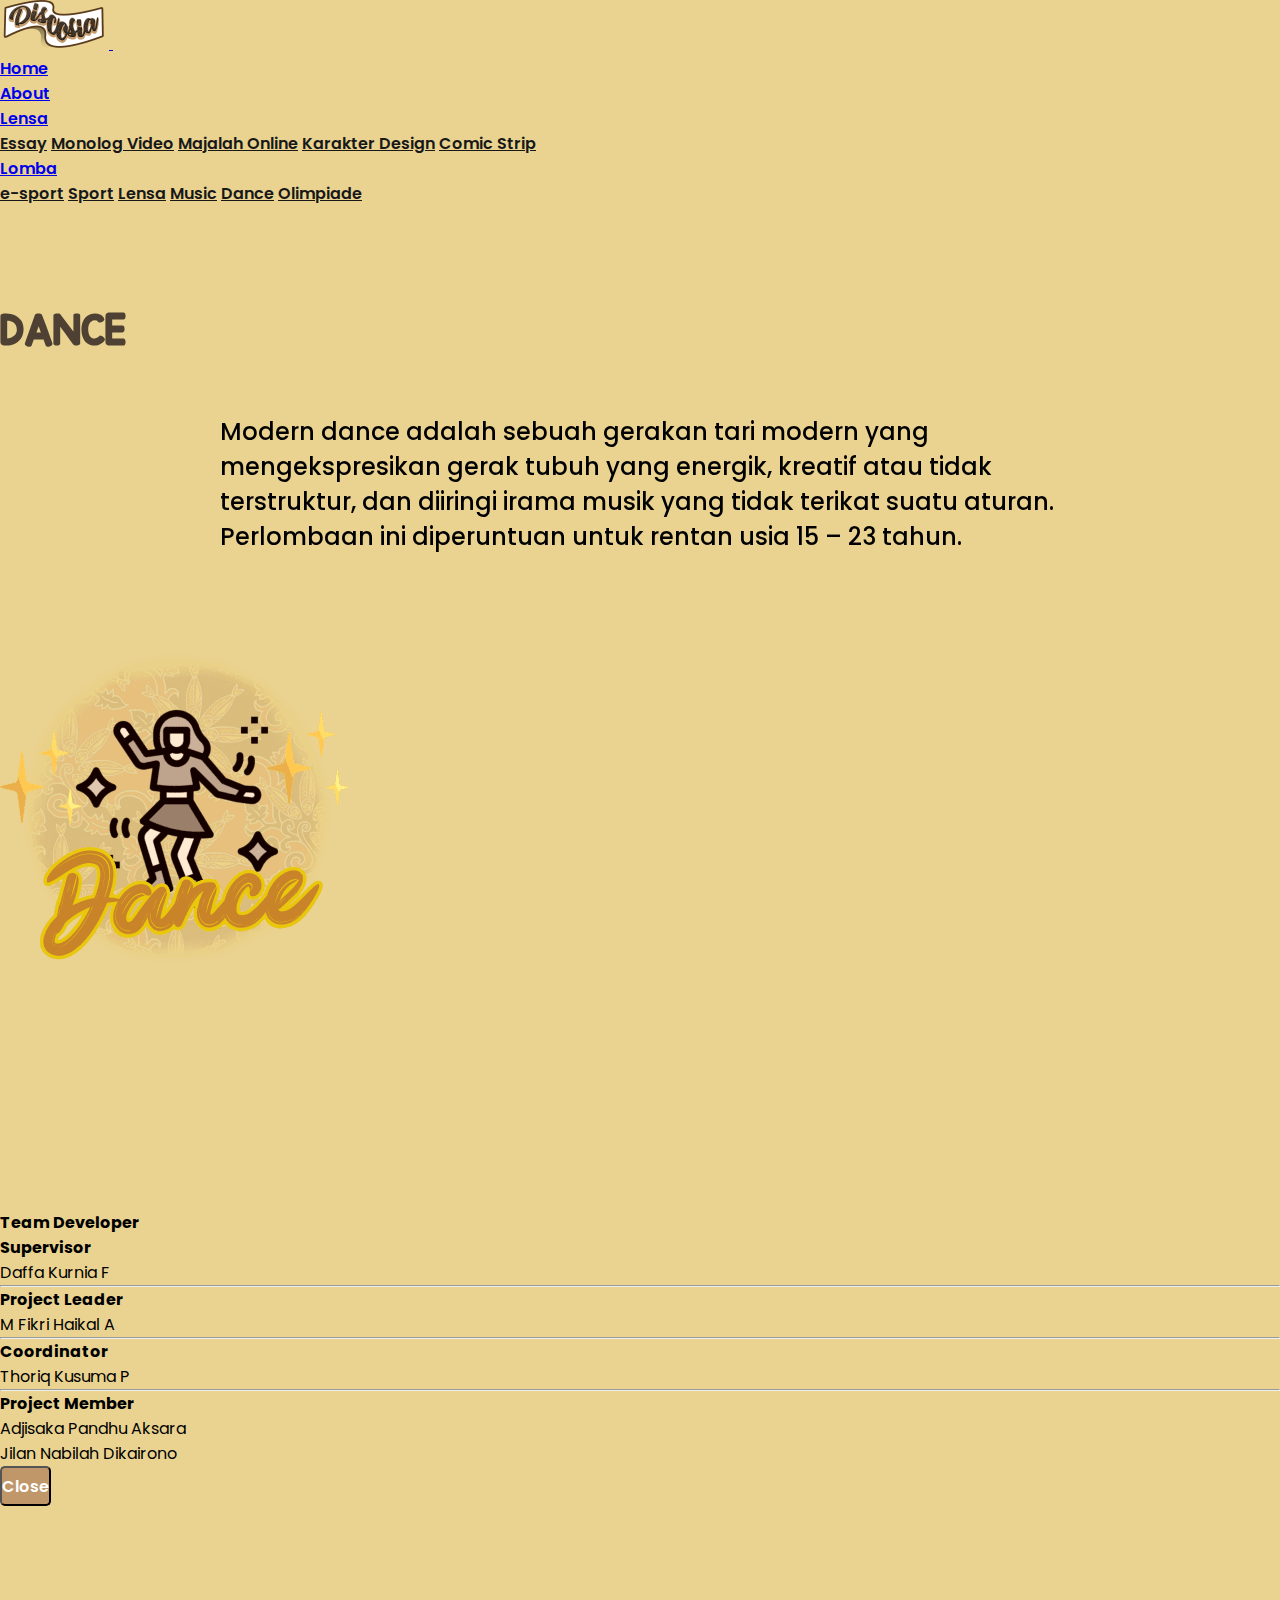
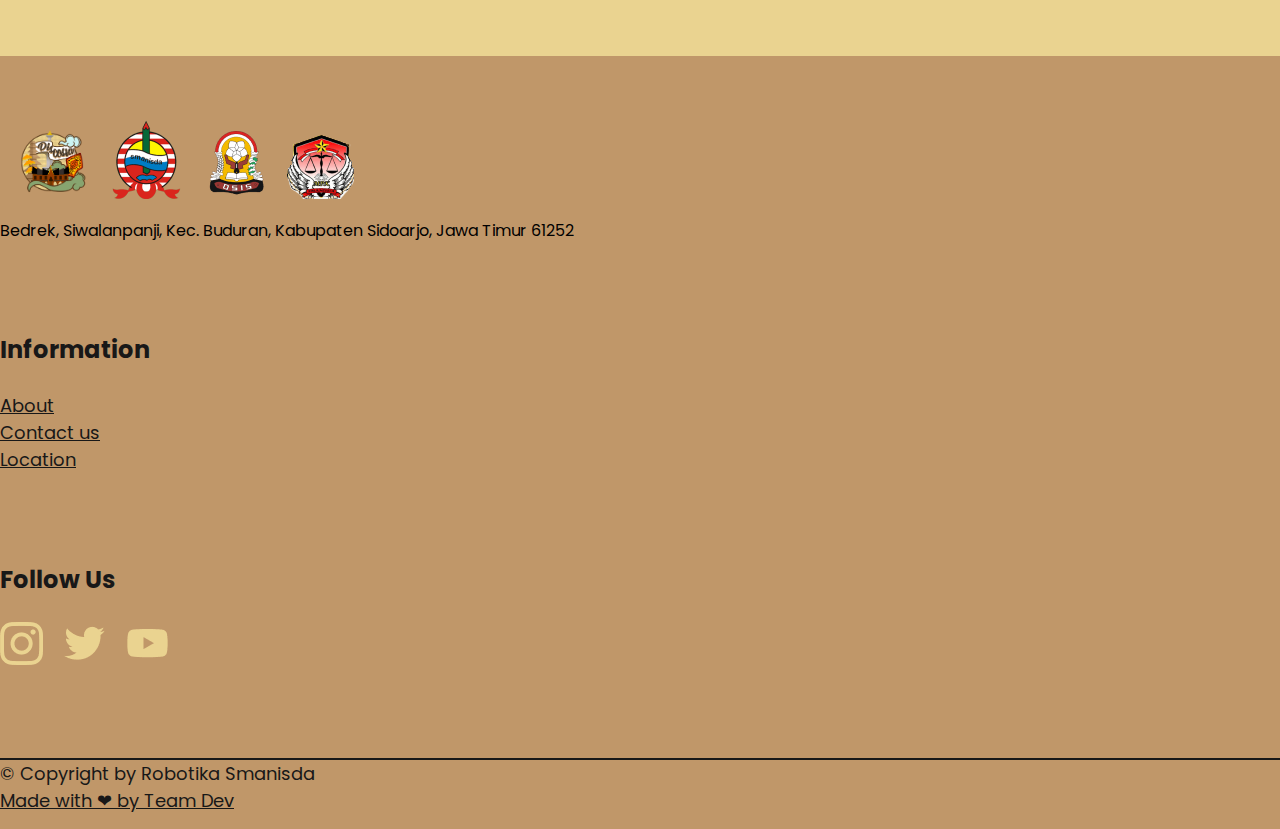
<file: dance.html>
<!doctype html>
<html lang="en">
  <head>
    <meta charset="utf-8">
    <meta name="viewport" content="width=device-width, initial-scale=1, shrink-to-fit=no">


    <!-- Bootstrap CSS -->
    <link rel="stylesheet" href="https://cdn.jsdelivr.net/npm/bootstrap@4.5.3/dist/css/bootstrap.min.css" integrity="sha384-TX8t27EcRE3e/ihU7zmQxVncDAy5uIKz4rEkgIXeMed4M0jlfIDPvg6uqKI2xXr2" crossorigin="anonymous">

    <!-- font awesome -->
    <link rel="stylesheet" href="https://cdnjs.cloudflare.com/ajax/libs/font-awesome/4.7.0/css/font-awesome.min.css">

    <!-- icon title -->
    <link rel="shortcut icon" href="frontend/images/logo.png" type="image/png">
    
    <!-- My CSS -->
    <link rel="stylesheet" href="frontend/styles/style.css">

    <!-- AOS -->
    <link rel="stylesheet" href="frontend/styles/aos.css">

    <title>Discosia - Dance</title>
  </head>
  <body>
   <!-- Awal Navbar -->
<div class="lomba">
    <nav class="navbar navbar-expand-lg navbar-light">
      <div class="container">
          <a href="index.html">
            <img src="frontend/images/tulisandiscosia.png" width="109" height="49" alt="logo">
          </a>
          <button class="navbar-toggler" type="button" data-toggle="collapse" data-target="#navbarNav" aria-controls="navbarNav" aria-expanded="false" aria-label="Toggle navigation">
          <span class="navbar-toggler-icon"></span>
          </button>
          <div class="collapse navbar-collapse" id="navbarNav">
          <ul class="navbar-nav ml-auto">
              <li class="nav-item ">
              <a class="nav-link" href="index.html">Home <span class="sr-only">(current)</span></a>
              </li>
              <li class="nav-item">
              <a class="nav-link" href="index.html#about">About</a>
              </li>
              <li class="nav-item dropdown">
                <a class="nav-link dropdown-toggle" href="#" id="navbarDropdownMenuLink" role="button" data-toggle="dropdown" aria-haspopup="true" aria-expanded="false">
                Lensa
                </a>
                <div class="dropdown-menu" aria-labelledby="navbarDropdownMenuLink">
                <a class="dropdown-item" href="Lensa.html#essay">Essay</a>
                <a class="dropdown-item" href="Lensa.html#monolog-video">Monolog Video</a>
                <a class="dropdown-item" href="Lensa.html#majalah-online">Majalah Online</a>
                <a class="dropdown-item" href="Lensa.html#karakter-design">Karakter Design</a>
                <a class="dropdown-item" href="Lensa.html#comic-strip">Comic Strip</a>
                </div>
            </li>
              <li class="nav-item dropdown active">
                  <a class="nav-link dropdown-toggle" href="#" id="navbarDropdownMenuLink" role="button" data-toggle="dropdown" aria-haspopup="true" aria-expanded="false">
                  Lomba
                  </a>
                  <div class="dropdown-menu" aria-labelledby="navbarDropdownMenuLink">
                  <a class="dropdown-item" href="esport.html">e-sport</a>
                  <a class="dropdown-item" href="sport.html">Sport</a>
                  <a class="dropdown-item" href="Lensa.html">Lensa</a>
                  <a class="dropdown-item" href="music.html">Music</a>
                  <a class="dropdown-item" href="dance.html">Dance</a>
                  <a class="dropdown-item" href="olimpiade.html">Olimpiade</a>
                  </div>
              </li>
          </ul>
      </div>
    </nav>
</div>
  <!-- Akhir Navbar -->

  <!-- back to top btn -->
  <a href="#" class="act-btn back-to-top ">
    <i class="fa fa-arrow-up"></i>
  </a>
 <!-- back to top btn -->

   <!-- about dance -->
  <section id="about-lomba" data-aos="fade-up" data-aos-duration="1000">
    <div class="container">
      <div class="row">
        <div class="col text-center">
          <h2>DANCE</h2>
          <p>Modern dance adalah sebuah gerakan tari modern yang mengekspresikan gerak tubuh yang energik, 
            kreatif atau tidak terstruktur, dan diiringi irama musik yang tidak terikat suatu aturan. 
            Perlombaan ini diperuntuan untuk rentan usia 15 – 23 tahun.</p>
          </div>
      </div>
    </div>
  </section>

   <!-- dance -->
   <section id="dance" style="padding-top: 100px;">
    <div class="container">
      <div class="row">
          <div class="col-md-6 text-center" data-aos="fade-right" data-aos-duration="1000">
              <img src="frontend/images/Dance2.png"  class="img-fluid" alt="Responsive image" alt="Dance">
          </div>
          <div class="col-md-6" data-aos="fade-left" data-aos-duration="1000">
              <h4 class="h4 h4-left">
                  Dance
              </h4>
              <p class="p1 p1-left">
                Dance Competition merupakan kompetisi Modern Dance yang dinilai dari aspek 
                perfomance, detail, power, kekompakan,kostum,dan kualitas video. 
                Diperuntukkan untuk rentan usia 15 – 23 tahun. 
                Tahap penyisihan hingga final akan dilaksanakan secara Online.
              </p>
              <h5 class="h5 h5-left">
                  Selangkapnya hubungi
              </h5>
              <p class="p2 p2-left">
                Ranin 087863303528<br>
                id line: ninbjys. 
              </p>
          </div>
      </div>
    
      <div class="row justify-content-start">
          <div class="col-md-6 d-flex justify-content-center" data-aos="fade-right" data-aos-duration="1000">
               <a class="btn" href="https://intip.in/formdance" target="_blank" role="button">Daftar</a>
              <a class="btn" href="pdf/Petunjuk Teknis Dance 2021.pdf" download>Download Juknis</a>
          </div>
      </div>
    </div>
   </section>
 
 <!-- Awal The Modal -->
 <div class="modal fade" id="myModal">
  <div class="modal-dialog">
  <div class="modal-content">
      <!-- Modal Header -->
      <div class="modal-header">
      <h4 class="modal-title">Team Developer</h4>
      </div>
      <!-- Modal body -->
      <div class="modal-body">
          <span>Supervisor</span>
          <p>Daffa Kurnia F</p>
          <hr>
          <span>Project Leader</span>
          <p>M Fikri Haikal A</p>
          <hr>
          <span>Coordinator</span>
          <p>Thoriq Kusuma P</p>
          <hr>
          <span>Project Member</span>
          <p>Adjisaka Pandhu Aksara 
          <br>Jilan Nabilah Dikairono</p>
      </div>
      <!-- Modal footer -->
      <div class="modal-footer">
          <button type="button" class="btn" data-dismiss="modal" style="margin:0;">Close</button>
      </div>
  </div>
  </div>
</div>
<!-- Akhir The Modal -->

  <!-- Awal Footer -->
  <footer>
    <div class="container">
      <div class="row">
        <div class="col-lg-5">
          <div class="row logo2">
            <img class="foto1" src="frontend/images/logodiscosia.png" alt="" width="60" height="60">
            <img class="foto2" src="frontend/images/smanisda.png" alt="" width="68" height="69">
            <img class="foto3" src="frontend/images/OSIS.png" alt="" width="49" height="63">
            <img class="foto4" src="frontend/images/MPK SMANISDA .png" alt="" width="57" height="56">
          </div>
          Bedrek, Siwalanpanji, Kec. Buduran,
          Kabupaten Sidoarjo, Jawa Timur 61252
        </div>
        <div class="col-lg-3 inf">
          <h3>Information</h3>
          <a href="#about">About</a>
          <br>
          <a href="http://line.me/ti/p/@550aeqbc" target="blank_">Contact us</a>
          <br>
          <a href="https://www.google.com/maps/place/SMA+Negeri+1+Sidoarjo/@-7.4351025,112.7194087,17z/data=!3m1!4b1!4m5!3m4!1s0x2dd7e6aea7c2b819:0xa98a09f73a830fa2!8m2!3d-7.4351078!4d112.7215974" target="blank_" >Location</a>
        </div>
        <div class="col-lg-4 folus">
          <h3>Follow Us</h3>
          <a href="https://www.instagram.com/osis_smanisda/" target="blank_"><img src="frontend/images/ig.png" alt=""></a> 
          <a href="https://www.twitter.com/suarasmanisda/" target="blank_"><img src="frontend/images/tweet.png" alt=""></a> 
          <a href="https://www.youtube.com/channel/UCi-B5hCAj7qSWs-sdoUI2pQ" target="blank_"><img src="frontend/images/yt.png" alt=""></a> 
        </div>
      </div>
      <hr>
    
      <div class="row justify-content-md-left justify-content-center">
        <div class="col-md copyright ">
          <p>&copy; Copyright by Robotika Smanisda</p> 
        </div>
        <div class="col-md text-md-right text-center">
          <a data-toggle="modal" href="#myModal">Made with ❤ by <u>Team Dev</u></a>
        </div>
      </div>        
      </div>  
    </footer>
    <!-- Akhir Footer -->

    <!-- Option 1: jQuery and Bootstrap Bundle (includes Popper) -->
    <script src="https://code.jquery.com/jquery-3.5.1.slim.min.js" integrity="sha384-DfXdz2htPH0lsSSs5nCTpuj/zy4C+OGpamoFVy38MVBnE+IbbVYUew+OrCXaRkfj" crossorigin="anonymous"></script>
    <script src="https://cdn.jsdelivr.net/npm/bootstrap@4.5.3/dist/js/bootstrap.bundle.min.js" integrity="sha384-ho+j7jyWK8fNQe+A12Hb8AhRq26LrZ/JpcUGGOn+Y7RsweNrtN/tE3MoK7ZeZDyx" crossorigin="anonymous"></script>

    <!-- back to top btn -->
    <script src="frontend/scripts/btnbacktotop.js"></script>

     <!-- AOS -->
     <script src="https://unpkg.com/aos@next/dist/aos.js"></script>
		 <script>
		    AOS.init({disable: 'mobile'});
    </script>

  </body>
</html>
</file>
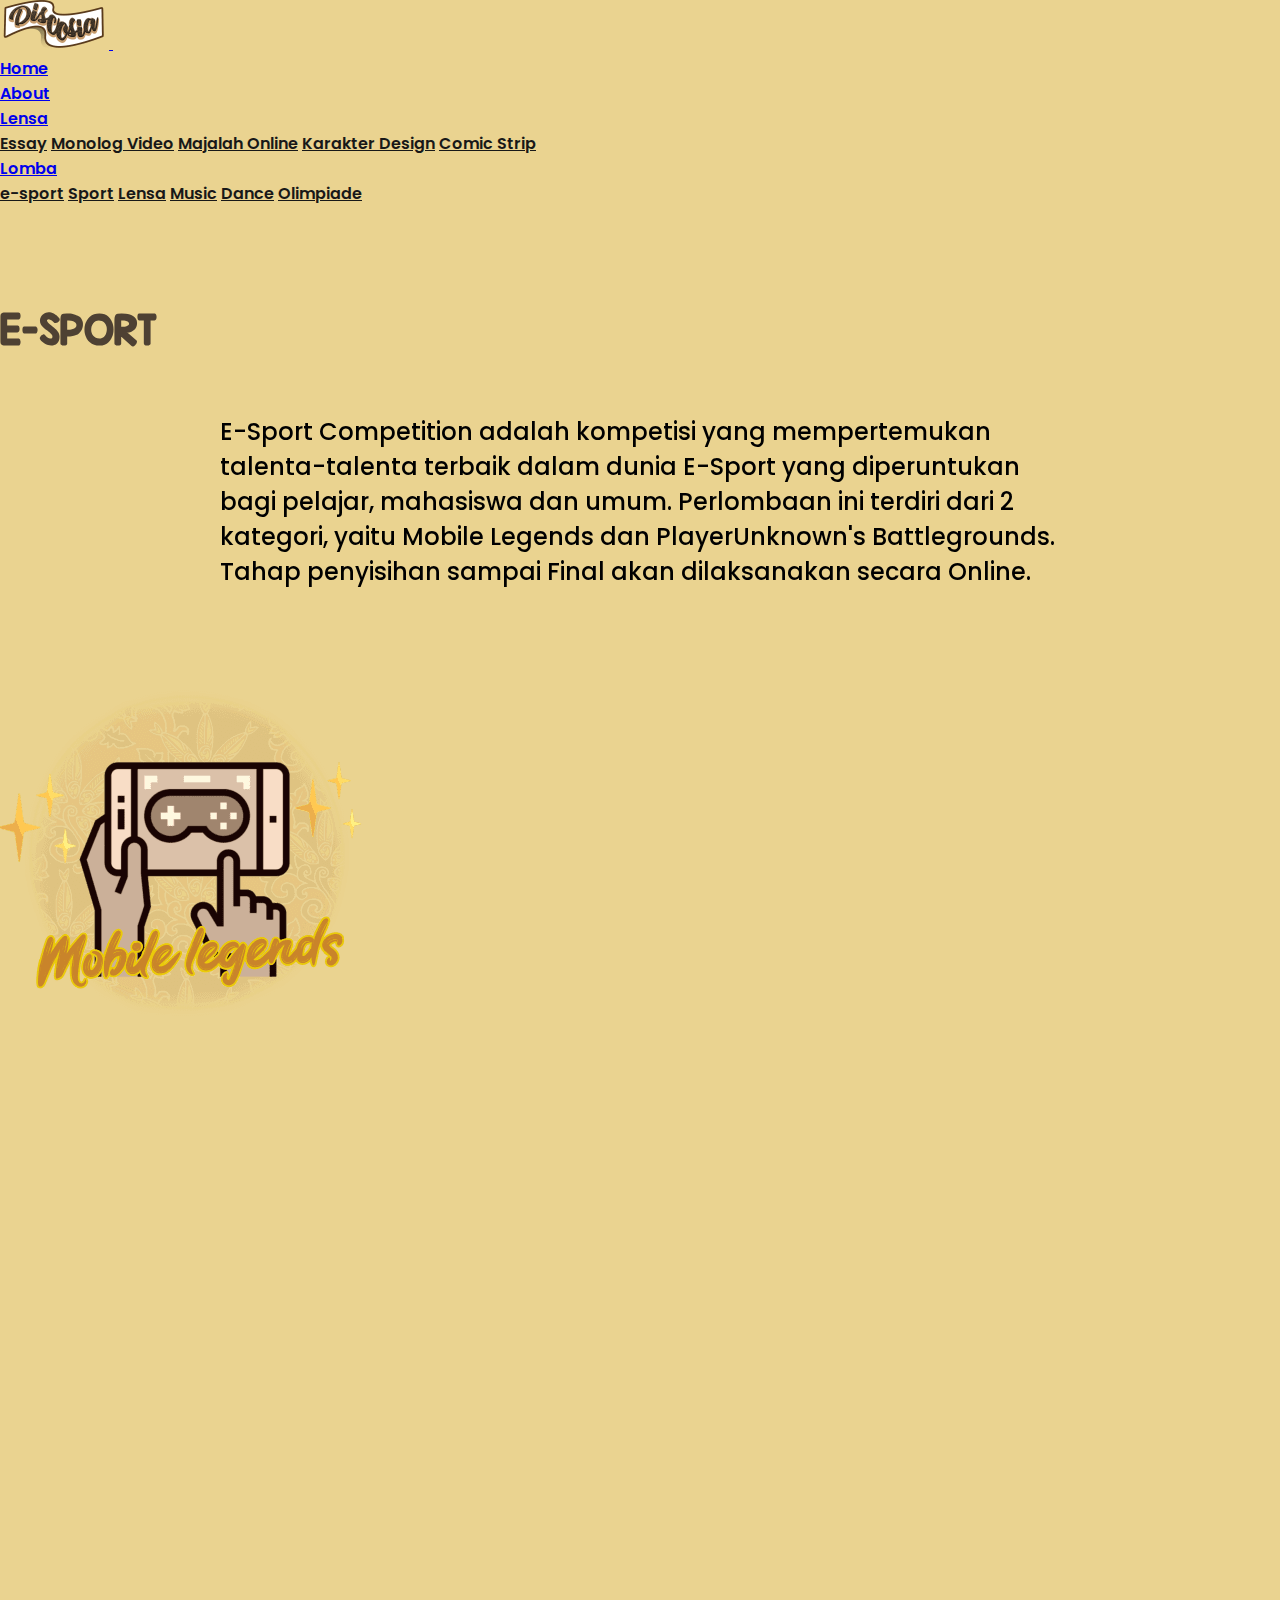
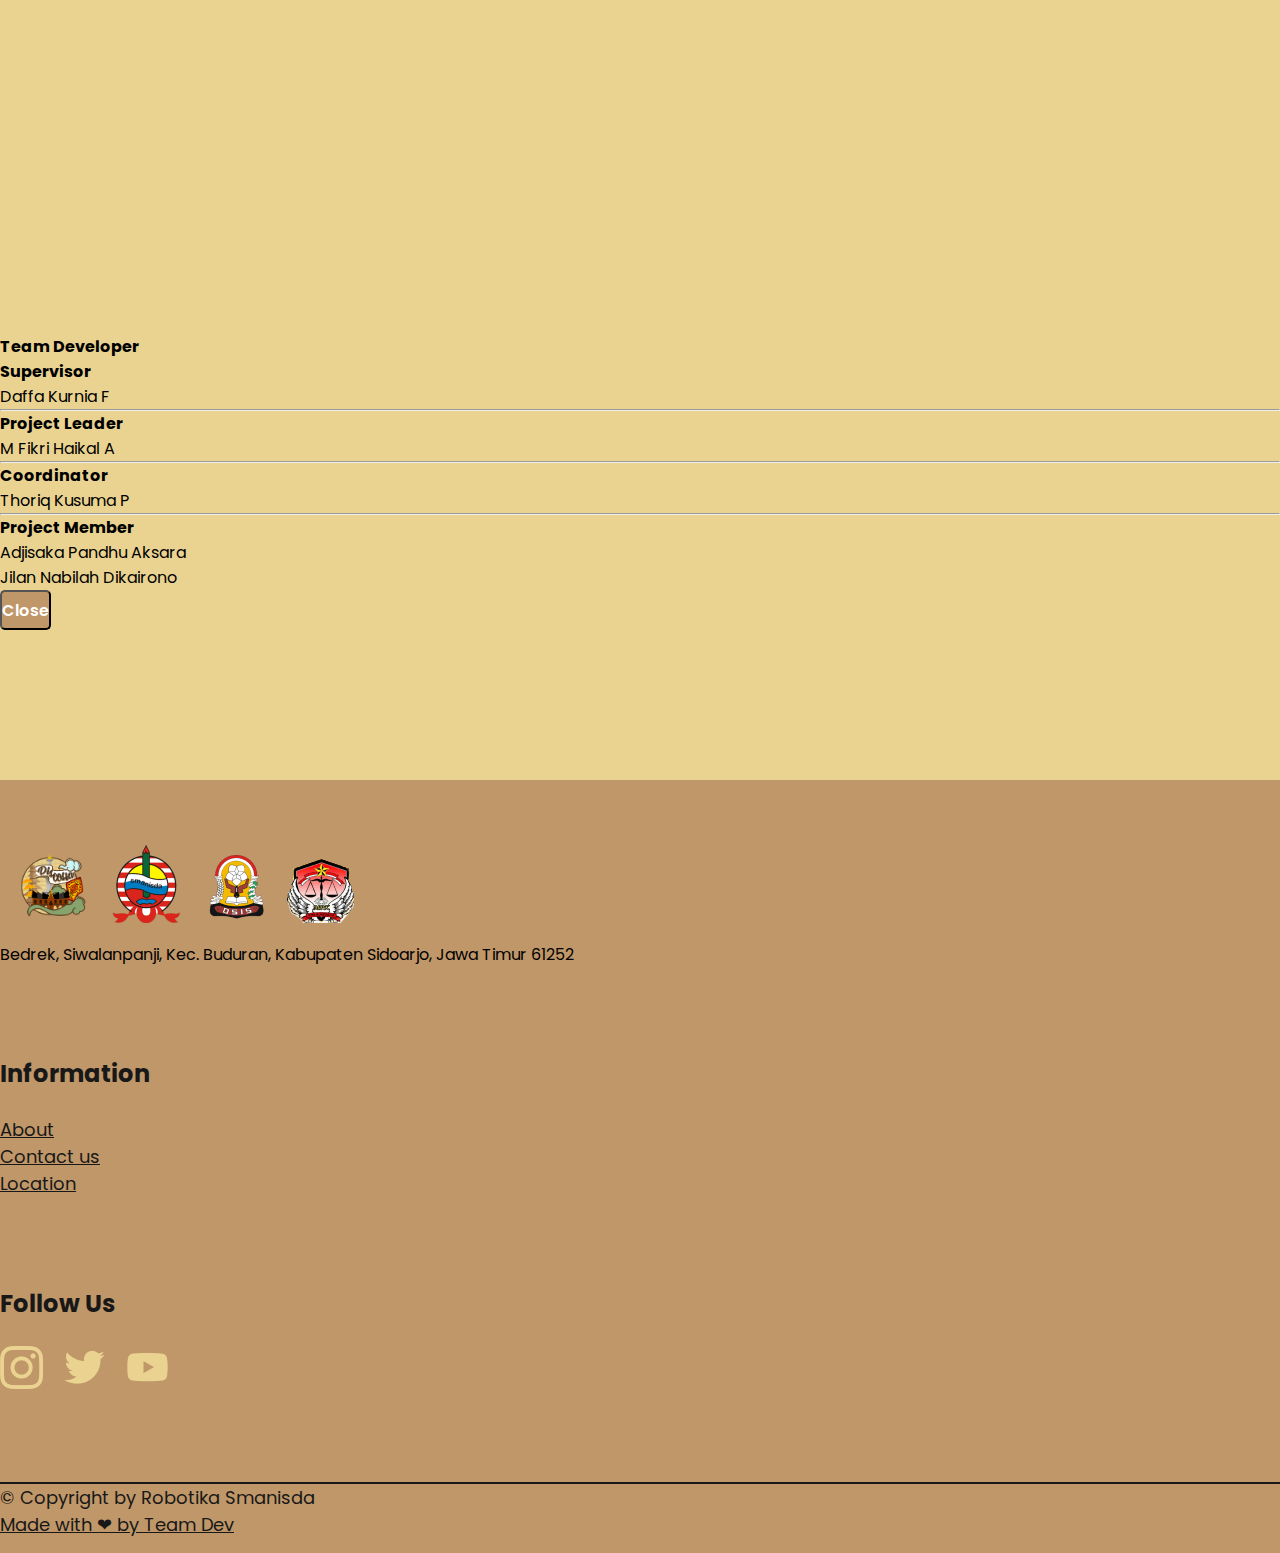
<file: esport.html>
<!doctype html>
<html lang="en">
  <head>
    <meta charset="utf-8">
    <meta name="viewport" content="width=device-width, initial-scale=1, shrink-to-fit=no">


    <!-- Bootstrap CSS -->
    <link rel="stylesheet" href="https://cdn.jsdelivr.net/npm/bootstrap@4.5.3/dist/css/bootstrap.min.css" integrity="sha384-TX8t27EcRE3e/ihU7zmQxVncDAy5uIKz4rEkgIXeMed4M0jlfIDPvg6uqKI2xXr2" crossorigin="anonymous">

    <!-- font awesome -->
    <link rel="stylesheet" href="https://cdnjs.cloudflare.com/ajax/libs/font-awesome/4.7.0/css/font-awesome.min.css">

    <!-- icon title -->
    <link rel="shortcut icon" href="frontend/images/logo.png" type="image/png">
    
    <!-- My CSS -->
    <link rel="stylesheet" href="frontend/styles/style.css">

    <!-- AOS -->
    <link rel="stylesheet" href="frontend/styles/aos.css">

    <title>Discosia - E-sport</title>
  </head>
  <body>
   <!-- Awal Navbar -->
   <div class="lomba">
    <nav class="navbar navbar-expand-lg navbar-light">
      <div class="container">
          <a href="index.html">
            <img src="frontend/images/tulisandiscosia.png" width="109" height="49" alt="logo">
          </a>
          <button class="navbar-toggler" type="button" data-toggle="collapse" data-target="#navbarNav" aria-controls="navbarNav" aria-expanded="false" aria-label="Toggle navigation">
          <span class="navbar-toggler-icon"></span>
          </button>
          <div class="collapse navbar-collapse" id="navbarNav">
          <ul class="navbar-nav ml-auto">
              <li class="nav-item ">
              <a class="nav-link" href="index.html">Home <span class="sr-only">(current)</span></a>
              </li>
              <li class="nav-item">
              <a class="nav-link" href="index.html#about">About</a>
              </li>
              <li class="nav-item dropdown">
                <a class="nav-link dropdown-toggle" href="#" id="navbarDropdownMenuLink" role="button" data-toggle="dropdown" aria-haspopup="true" aria-expanded="false">
                Lensa
                </a>
                <div class="dropdown-menu" aria-labelledby="navbarDropdownMenuLink">
                <a class="dropdown-item" href="Lensa.html#essay">Essay</a>
                <a class="dropdown-item" href="Lensa.html#monolog-video">Monolog Video</a>
                <a class="dropdown-item" href="Lensa.html#majalah-online">Majalah Online</a>
                <a class="dropdown-item" href="Lensa.html#karakter-design">Karakter Design</a>
                <a class="dropdown-item" href="Lensa.html#comic-strip">Comic Strip</a>
                </div>
            </li>
              <li class="nav-item dropdown active">
                  <a class="nav-link dropdown-toggle" href="#" id="navbarDropdownMenuLink" role="button" data-toggle="dropdown" aria-haspopup="true" aria-expanded="false">
                  Lomba
                  </a>
                  <div class="dropdown-menu" aria-labelledby="navbarDropdownMenuLink">
                  <a class="dropdown-item" href="esport.html">e-sport</a>
                  <a class="dropdown-item" href="sport.html">Sport</a>
                  <a class="dropdown-item" href="Lensa.html">Lensa</a>
                  <a class="dropdown-item" href="music.html">Music</a>
                  <a class="dropdown-item" href="dance.html">Dance</a>
                  <a class="dropdown-item" href="olimpiade.html">Olimpiade</a>
                  </div>
              </li>
          </ul>
      </div>
    </nav>
   </div>
  <!-- Akhir Navbar -->

  <!-- back to top btn -->
  <a href="#" class="act-btn back-to-top ">
    <i class="fa fa-arrow-up"></i>
  </a>
 <!-- back to top btn -->
<article>
  <!-- about e-sport -->
  <section id="about-lomba" data-aos="fade-up" data-aos-duration="1000">
    <div class="container">
      <div class="row">
        <div class="col text-center">
          <h2>E-SPORT</h2>
          <p>E-Sport Competition adalah kompetisi yang mempertemukan talenta-talenta terbaik dalam dunia E-Sport yang diperuntukan bagi pelajar, 
            mahasiswa dan umum. Perlombaan ini terdiri dari 2 kategori, 
            yaitu Mobile Legends dan PlayerUnknown's Battlegrounds. 
            Tahap penyisihan sampai Final akan dilaksanakan secara Online.</p>
          </div>
      </div>
    </div>
  </section>

   <!-- Mobile Legends -->
   <section id="ml" style="padding-top: 100px;">
    <div class="container">
      <div class="row">
          <div class="col-md-6 text-center" data-aos="fade-right" data-aos-duration="1000">
               <img src="frontend/images/mobilelegends.png"  class="img-fluid" alt="Responsive image" alt="Mobile Legends">
          </div>
          <div class="col-md-6" data-aos="fade-left" data-aos-duration="1000">
              <h4 class="h4 h4-left">
                  Mobile Legends
              </h4>
              <p class="p1 p1-left">
                Mobile Legend Competition adalah kompetisi dalam bidang E-Sport dalam kategori Mobile Legends 
                diperuntukan bagi pelajar, mahasiswa dan umum. Bertujuan untuk mencari talenta – talenta terbaik, 
                yang dipertemukan dalam satu wadah yaitu Discosia Smanisda Cup 2021.
              </p>
              <h5 class="h5 h5-left">
                  Selangkapnya hubungi
              </h5>
              <p class="p2 p2-left">
                  Marvello 081233919936<br>
                  id line: ello2
              </p>
          </div>
      </div>
    
      <div class="row justify-content-start">
          <div class="col-md-6 d-flex justify-content-center" data-aos="fade-right" data-aos-duration="1000">
              <a class="btn" href="https://intip.in/formesport" target="_blank" role="button">Daftar</a>
              <a class="btn" href="pdf/Petunjuk Teknis Mobile Legend 2021.pdf" download>Download Juknis</a>
          </div>
      </div>
    </div>
   </section>

    <!-- PUBG -->
  <section id="pubg" style="padding-top: 100px;">
    <div class="container">
      <div class="row">
          <div class="col-md-6 order-md-first order-last" data-aos="fade-right" data-aos-duration="1000">
              <h4 class="h4 h4-right text-md-right text-left">
                  PUBG
              </h4>
              <p class="p1 p1-right text-md-right text-left">
                PUBG Competition adalah kompetisi dalam bidang E-Sport kategori PlayerUnknown's Battlegrounds  
                diperuntukan bagi para pelajar, mahasiswa dan umum. Bertujuan untuk mencari talenta – talenta terbaik, 
                yang dipertemukan dalam satu wadah yaitu Discosia Smanisda Cup 2021.
              </p>
              <h5 class="h5 h5-right text-md-right text-left">
                  Selangkapnya hubungi
              </h5>
              <p class="p2 p2-right text-md-right text-left">
                  Ihzra 082132449190<br>
                  id line: mocrew32 
              </p>
          </div>
          <div class="col-md-6 text-center" data-aos="fade-left" data-aos-duration="1000">
               <img src="frontend/images/Pubg.png"  class="img-fluid" alt="Responsive image" alt="pubg">
          </div>
      </div>
      <div class="row justify-content-end" data-aos="fade-left" data-aos-duration="1000">
          <div class="col-md-6 d-flex justify-content-center">
               <a class="btn" href="https://intip.in/formesport" target="_blank" role="button">Daftar</a>
              <a class="btn" href="pdf/Petunjuk Teknis PUBG 2021.pdf" download>Download Juknis</a>
          </div>
      </div>
    </div>
  </section>
</article>
   
 <!-- Awal The Modal -->
 <div class="modal fade" id="myModal">
  <div class="modal-dialog">
  <div class="modal-content">
      <!-- Modal Header -->
      <div class="modal-header">
      <h4 class="modal-title">Team Developer</h4>
      </div>
      <!-- Modal body -->
      <div class="modal-body">
          <span>Supervisor</span>
          <p>Daffa Kurnia F</p>
          <hr>
          <span>Project Leader</span>
          <p>M Fikri Haikal A</p>
          <hr>
          <span>Coordinator</span>
          <p>Thoriq Kusuma P</p>
          <hr>
          <span>Project Member</span>
          <p>Adjisaka Pandhu Aksara 
          <br>Jilan Nabilah Dikairono</p>
      </div>
      <!-- Modal footer -->
      <div class="modal-footer">
          <button type="button" class="btn" data-dismiss="modal" style="margin:0;">Close</button>
      </div>
  </div>
  </div>
</div>
<!-- Akhir The Modal -->

  <!-- Awal Footer -->
  <footer>
    <div class="container">
      <div class="row">
        <div class="col-lg-5">
          <div class="row logo2">
            <img class="foto1" src="frontend/images/logodiscosia.png" alt="" width="60" height="60">
            <img class="foto2" src="frontend/images/smanisda.png" alt="" width="68" height="69">
            <img class="foto3" src="frontend/images/OSIS.png" alt="" width="49" height="63">
            <img class="foto4" src="frontend/images/MPK SMANISDA .png" alt="" width="57" height="56">
          </div>
          Bedrek, Siwalanpanji, Kec. Buduran,
          Kabupaten Sidoarjo, Jawa Timur 61252
        </div>
        <div class="col-lg-3 inf">
          <h3>Information</h3>
          <a href="#about">About</a>
          <br>
          <a href="http://line.me/ti/p/@550aeqbc" target="blank_">Contact us</a>
          <br>
          <a href="https://www.google.com/maps/place/SMA+Negeri+1+Sidoarjo/@-7.4351025,112.7194087,17z/data=!3m1!4b1!4m5!3m4!1s0x2dd7e6aea7c2b819:0xa98a09f73a830fa2!8m2!3d-7.4351078!4d112.7215974" target="blank_" >Location</a>
        </div>
        <div class="col-lg-4 folus">
          <h3>Follow Us</h3>
          <a href="https://www.instagram.com/osis_smanisda/" target="blank_"><img src="frontend/images/ig.png" alt=""></a> 
          <a href="https://www.twitter.com/suarasmanisda/" target="blank_"><img src="frontend/images/tweet.png" alt=""></a> 
          <a href="https://www.youtube.com/channel/UCi-B5hCAj7qSWs-sdoUI2pQ" target="blank_"><img src="frontend/images/yt.png" alt=""></a> 
        </div>
      </div>
      <hr>
    
      <div class="row justify-content-md-left justify-content-center">
        <div class="col-md copyright ">
          <p>&copy; Copyright by Robotika Smanisda</p> 
        </div>
        <div class="col-md text-md-right text-center">
          <a data-toggle="modal" href="#myModal">Made with ❤ by <u>Team Dev</u></a>
        </div>
      </div>        
      </div>  
    </footer>
    <!-- Akhir Footer -->

    <!-- Option 1: jQuery and Bootstrap Bundle (includes Popper) -->
    <script src="https://code.jquery.com/jquery-3.5.1.slim.min.js" integrity="sha384-DfXdz2htPH0lsSSs5nCTpuj/zy4C+OGpamoFVy38MVBnE+IbbVYUew+OrCXaRkfj" crossorigin="anonymous"></script>
    <script src="https://cdn.jsdelivr.net/npm/bootstrap@4.5.3/dist/js/bootstrap.bundle.min.js" integrity="sha384-ho+j7jyWK8fNQe+A12Hb8AhRq26LrZ/JpcUGGOn+Y7RsweNrtN/tE3MoK7ZeZDyx" crossorigin="anonymous"></script>

    <!-- back to top btn -->
    <script src="frontend/scripts/btnbacktotop.js"></script>

     <!-- AOS -->
     <script src="https://unpkg.com/aos@next/dist/aos.js"></script>
		 <script>
		    AOS.init({disable: 'mobile'});
    </script>

  </body>
</html>
</file>
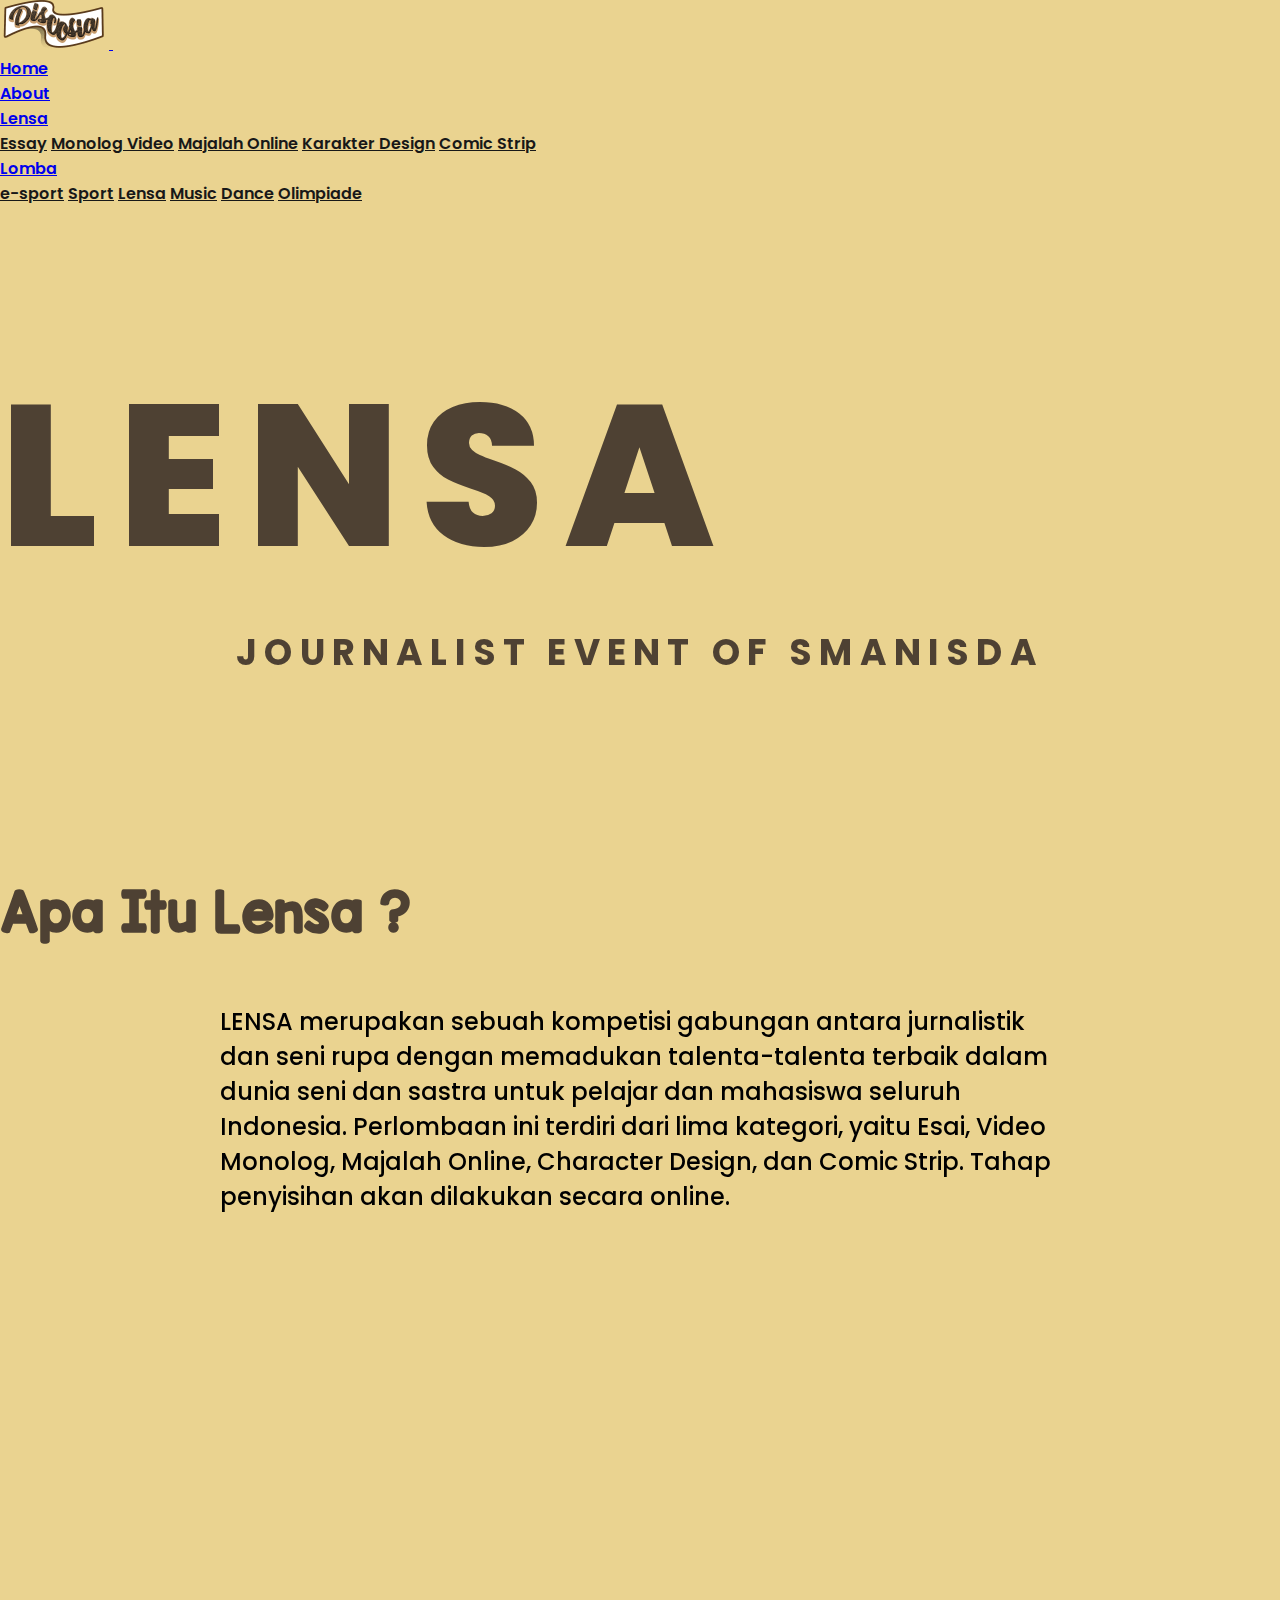
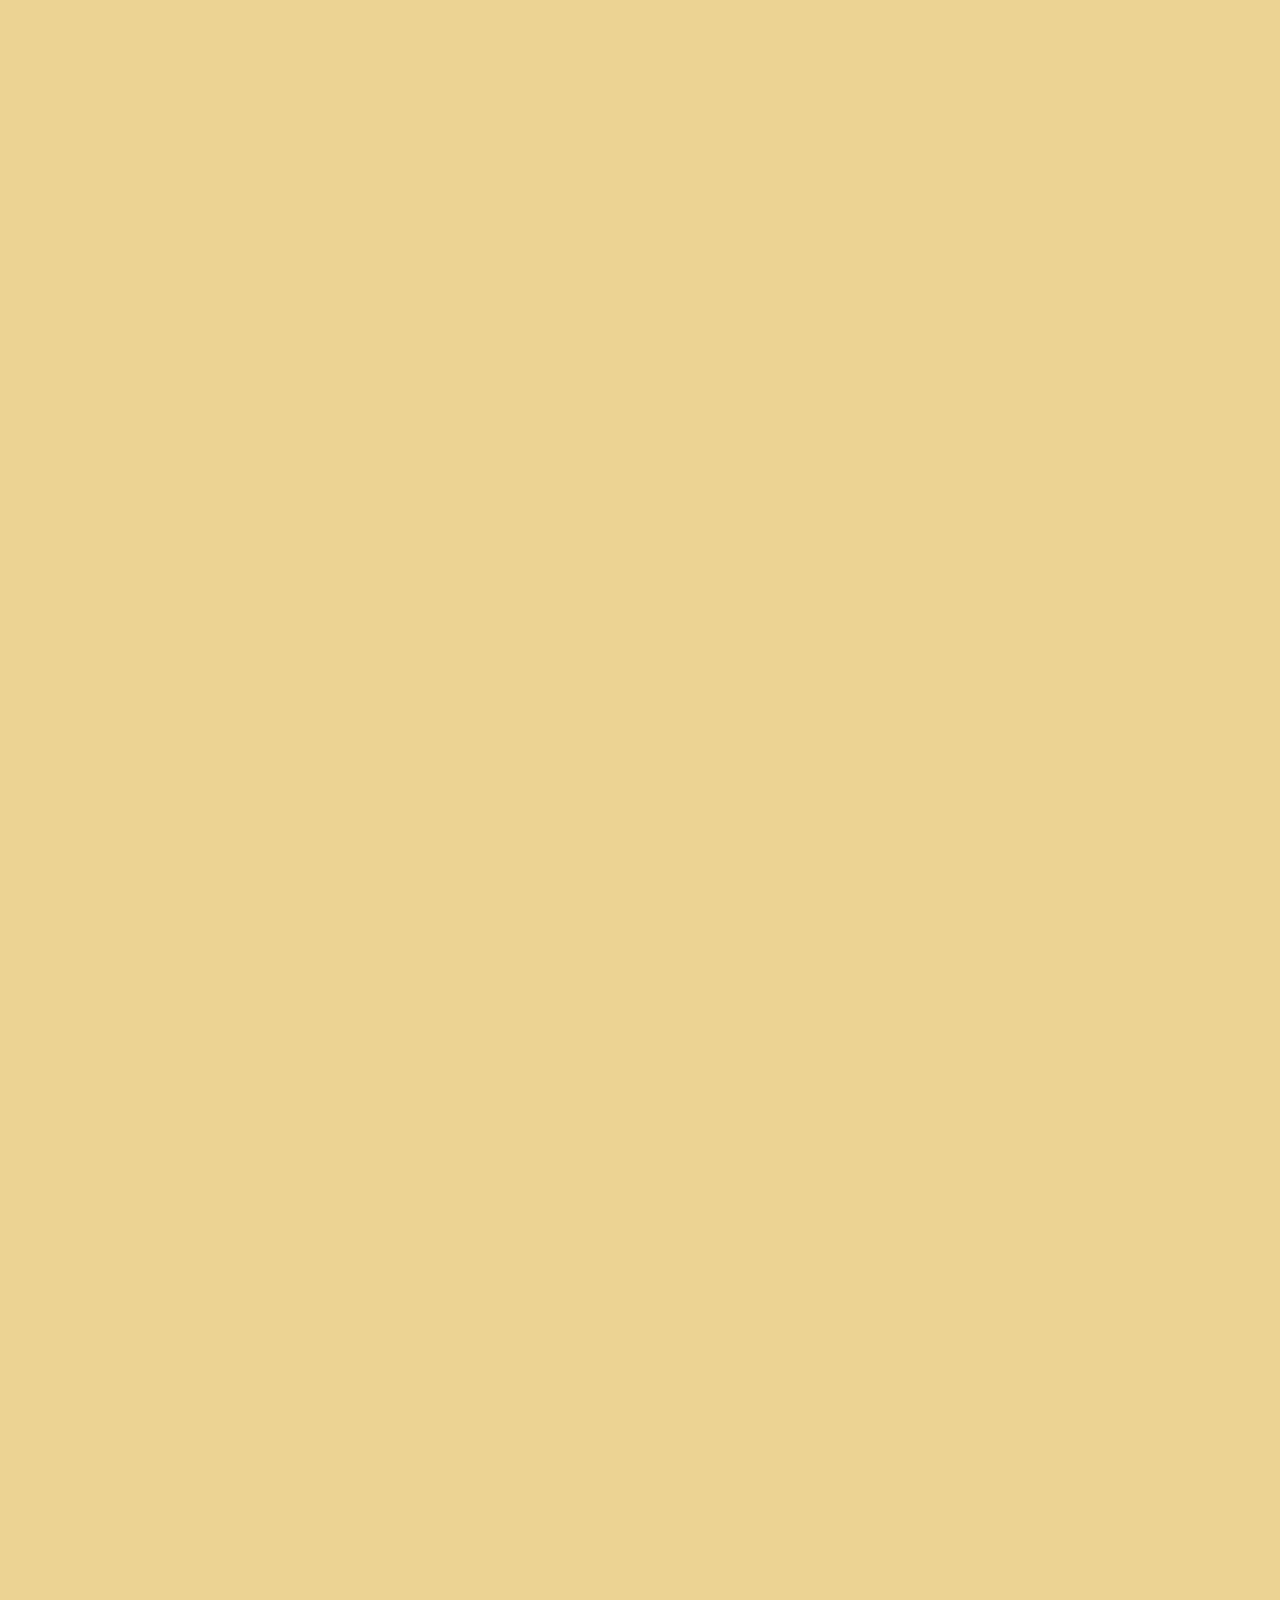
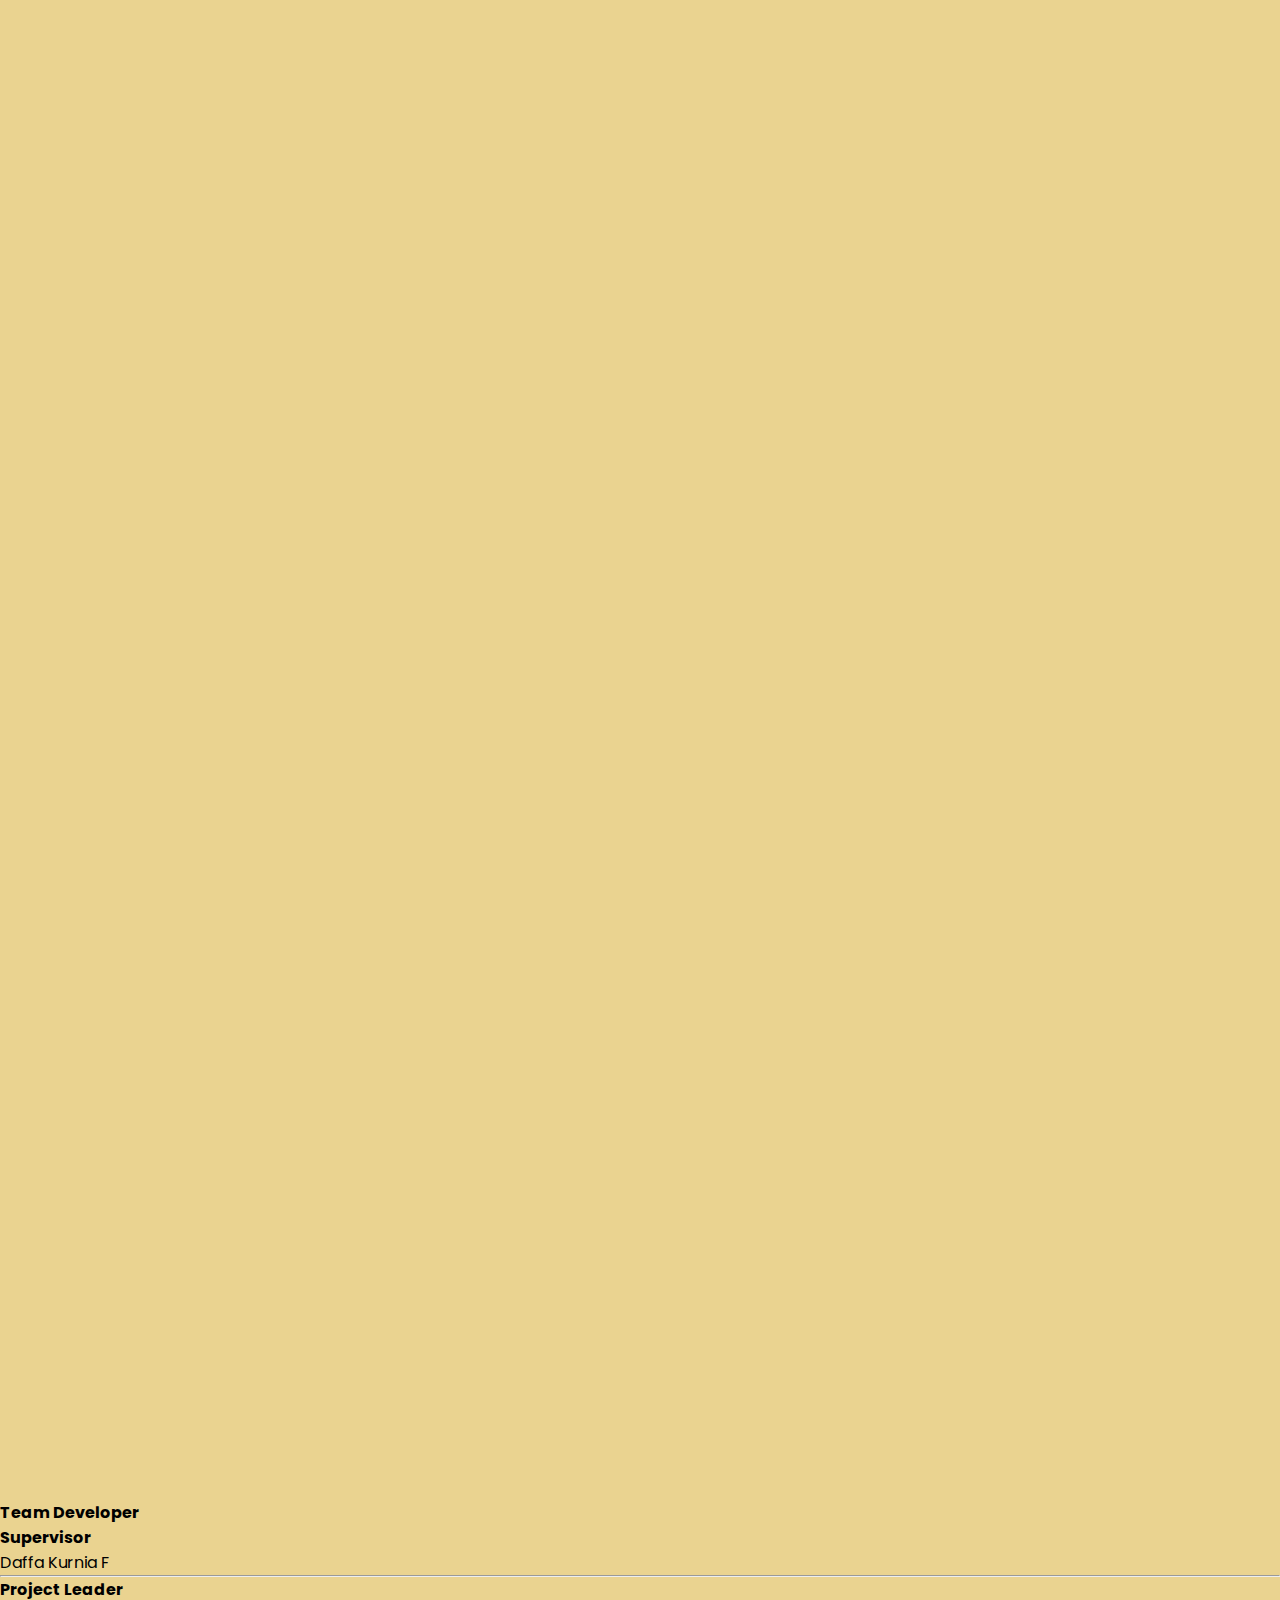
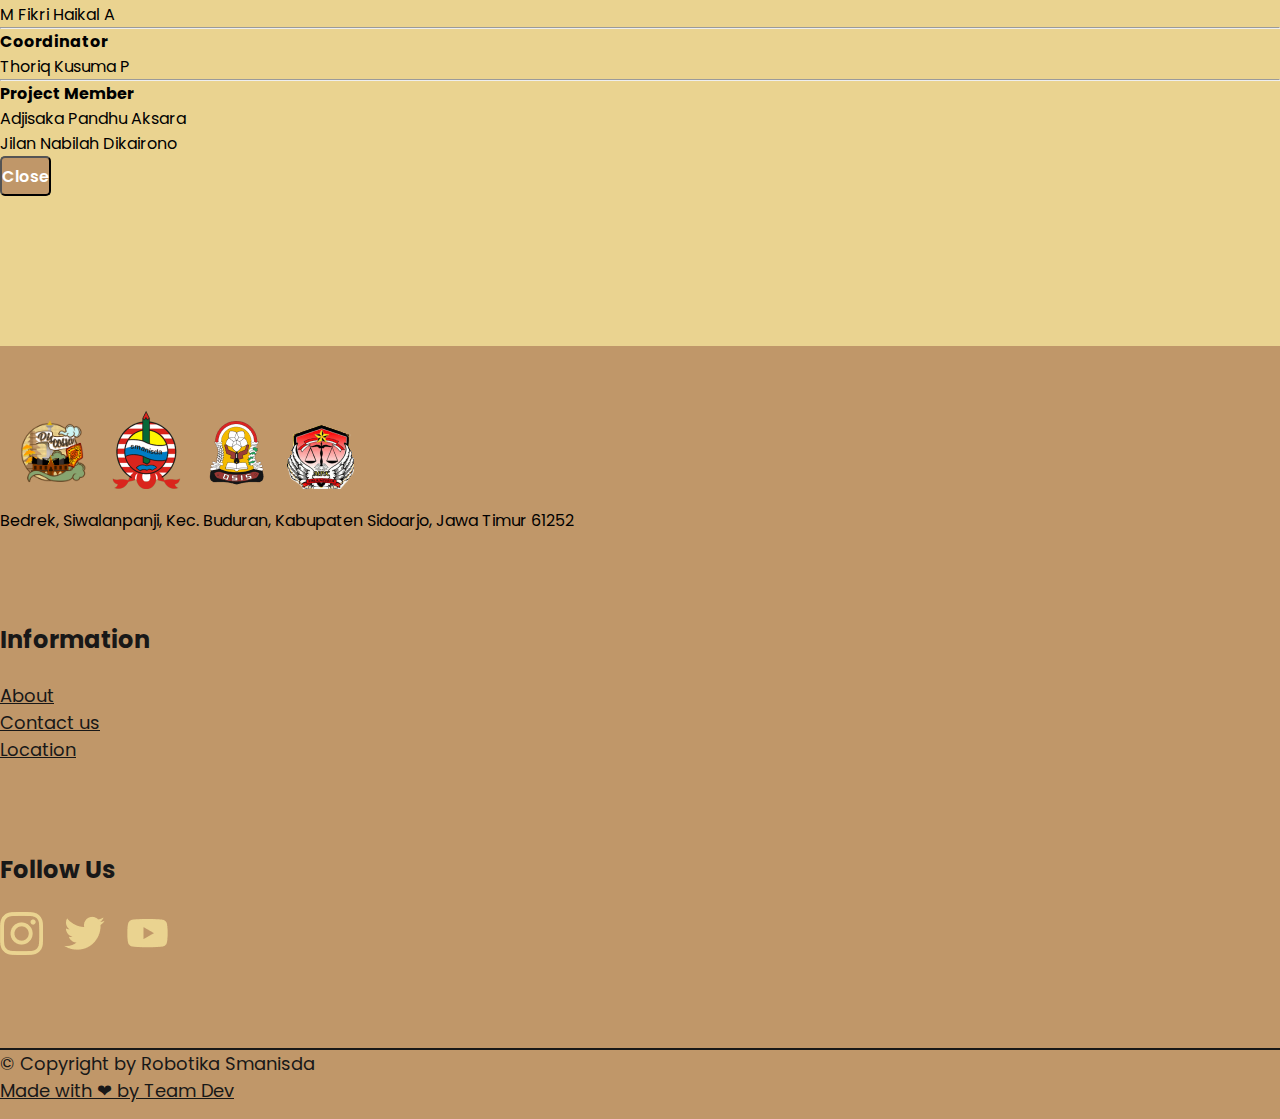
<file: Lensa.html>
<!doctype html>
<html lang="en">
  <head>
    <meta charset="utf-8">
    <meta name="viewport" content="width=device-width, initial-scale=1, shrink-to-fit=no">


    <!-- Bootstrap CSS -->
    <link rel="stylesheet" href="https://cdn.jsdelivr.net/npm/bootstrap@4.5.3/dist/css/bootstrap.min.css" integrity="sha384-TX8t27EcRE3e/ihU7zmQxVncDAy5uIKz4rEkgIXeMed4M0jlfIDPvg6uqKI2xXr2" crossorigin="anonymous">
      
    <!-- font awesome -->
    <link rel="stylesheet" href="https://cdnjs.cloudflare.com/ajax/libs/font-awesome/4.7.0/css/font-awesome.min.css">
    
    <!-- icon title -->
    <link rel="shortcut icon" href="frontend/images/logo.png" type="image/png">

    <!-- My CSS -->
    <link rel="stylesheet" href="frontend/styles/style.css">

    <!-- AOS -->
    <link rel="stylesheet" href="frontend/styles/aos.css">

    <title>Discosia - Lensa</title>
  </head>
  <body>
   <!-- Awal Navbar -->
   <div class="lomba">
    <nav class="navbar navbar-expand-lg navbar-light">
      <div class="container">
          <a href="index.html">
            <img src="frontend/images/tulisandiscosia.png" width="109" height="49" alt="logo">
          </a>
          <button class="navbar-toggler" type="button" data-toggle="collapse" data-target="#navbarNav" aria-controls="navbarNav" aria-expanded="false" aria-label="Toggle navigation">
          <span class="navbar-toggler-icon"></span>
          </button>
          <div class="collapse navbar-collapse" id="navbarNav">
          <ul class="navbar-nav ml-auto">
              <li class="nav-item ">
              <a class="nav-link" href="index.html">Home <span class="sr-only">(current)</span></a>
              </li>
              <li class="nav-item">
              <a class="nav-link" href="index.html#about">About</a>
              </li>
              <li class="nav-item dropdown active">
                <a class="nav-link dropdown-toggle" href="#" id="navbarDropdownMenuLink" role="button" data-toggle="dropdown" aria-haspopup="true" aria-expanded="false">
                Lensa
                </a>
                <div class="dropdown-menu" aria-labelledby="navbarDropdownMenuLink">
                <a class="dropdown-item" href="Lensa.html#essay">Essay</a>
                <a class="dropdown-item" href="Lensa.html#monolog-video">Monolog Video</a>
                <a class="dropdown-item" href="Lensa.html#majalah-online">Majalah Online</a>
                <a class="dropdown-item" href="Lensa.html#karakter-design">Karakter Design</a>
                <a class="dropdown-item" href="Lensa.html#comic-strip">Comic Strip</a>
                </div>
            </li>
              <li class="nav-item dropdown">
                  <a class="nav-link dropdown-toggle" href="#" id="navbarDropdownMenuLink" role="button" data-toggle="dropdown" aria-haspopup="true" aria-expanded="false">
                  Lomba
                  </a>
                  <div class="dropdown-menu" aria-labelledby="navbarDropdownMenuLink">
                  <a class="dropdown-item" href="esport.html">e-sport</a>
                  <a class="dropdown-item" href="sport.html">Sport</a>
                  <a class="dropdown-item" href="Lensa.html">Lensa</a>
                  <a class="dropdown-item" href="music.html">Music</a>
                  <a class="dropdown-item" href="dance.html">Dance</a>
                  <a class="dropdown-item" href="olimpiade.html">Olimpiade</a>
                  </div>
              </li>
          </ul>
      </div>
    </nav>
   </div>
  <!-- Akhir Navbar -->

  <!-- back to top btn -->
  <a href="#" class="act-btn back-to-top ">
    <i class="fa fa-arrow-up"></i>
  </a>
 <!-- back to top btn -->

  <!-- awal Header LENSA -->
    <header id="header-lensa" data-aos="fade-up" data-aos-duration="1000">
       <div class="container">
        <div class="row ">
            <div class="col text-center ">
                <h1>LENSA</h1>
                <h4>JOURNALIST EVENT OF SMANISDA</h4>
            </div>
        </div>
       </div>
    </header>
  <!-- akhir Header LENSA -->

   <!-- Content LENSA -->
  <section id="about-lensa" data-aos="fade-up" data-aos-duration="1000">
    <div class="container">
      <div class="row">
        <div class="col text-center">
          <h2>Apa Itu Lensa ?</h2>
          <p>LENSA merupakan sebuah kompetisi gabungan antara jurnalistik dan seni rupa dengan 
            memadukan talenta-talenta terbaik dalam dunia seni dan sastra untuk pelajar dan mahasiswa 
            seluruh Indonesia. Perlombaan ini terdiri dari lima kategori, yaitu Esai, Video Monolog,
             Majalah Online, Character Design, dan Comic Strip. Tahap penyisihan akan dilakukan secara online.</p>
          </div>
      </div>
    </div>
  </section>

  <!-- Essay -->
  <section id="essay" style="padding-top: 100px;">
    <div class="container">
      <div class="row">
          <div class="col-md-6 text-center"  data-aos="fade-right" data-aos-duration="1000">
             <img src="frontend/images/essai.png"  class="img-fluid" alt="Responsive image" alt="essay">
          </div>
          <div class="col-md-6"  data-aos="fade-left" data-aos-duration="1000">
              <h4 class="h4 h4-left">
                  Essay
              </h4>
              <p class="p1 p1-left">
                Lomba esai marupakan lomba menulis ide atau gagasan kreatif yang dikembangkan menurut 
                ketentuan pola pikir ilmiah dan mengacu pada informasi kekinian yang aktual sesuai 
                permasalahan beserta penyelesainnya. 
                Kompetisi ini diperuntukan untuk pelajar SMP dan SMA yang gemar menulis.
              </p>
              <h5 class="h5 h5-left">
                  Selangkapnya hubungi
              </h5>
              <p class="p2 p2-left">
                Nasywa 085704134251<br>
                id line: sanasywa32 
              </p>
          </div>
      </div>
    
      <div class="row justify-content-start"  data-aos="fade-right" data-aos-duration="1000">
          <div class="col-md-6 d-flex justify-content-center">
              <a class="btn" href="https://intip.in/formlensa" target="_blank" role="button">Daftar</a>
              <a class="btn" href="pdf/Petunjuk Teknis Esai 2021.pdf" download>Download Juknis</a>
          </div>
      </div>
    </div>
  </section>

    <!-- Monolog Video -->
  <section id="monolog-video" style="padding-top: 100px;">
    <div class="container">
      <div class="row">
          <div class="col-md-6 order-md-first order-last"  data-aos="fade-right" data-aos-duration="1000">
              <h4 class="h4 text-md-right text-left">
                  Monolog Video
              </h4>
              <p class="p1 text-md-right text-left">
                Lomba video monolog merupakan kompetisi membuat video berisi suatu 
                monolog yang dilakukan oleh seseorang atau tokoh tunggal dengan 
                dirinya sendiri. Kompetisi ini diperuntukkan bagi pelajar SMA dan mahasiswa seluruh Indonesia 
                yang menyukai videograﬁ sekaligus bermonolog mengenai video yang diambil.
              </p>
              <h5 class="h5 text-md-right text-left">
                  Selangkapnya hubungi
              </h5>
              <p class="p2 text-md-right text-left">
                Anemira 081333131914<br>
                id line: anemira 
              </p>
          </div>
          <div class="col-md-6 text-center"  data-aos="fade-left" data-aos-duration="1000">
              <img src="frontend/images/monologvideo.png"  class="img-fluid" alt="Responsive image" alt="monolog video">
          </div>
      </div>
      <div class="row justify-content-end">
          <div class="col-md-6 d-flex justify-content-center" data-aos="fade-left" data-aos-duration="1000">
                <a class="btn" href="https://intip.in/formlensa" target="_blank" role="button">Daftar</a>
              <a class="btn" href="pdf/Petunjuk Teknis Monolog Video 2021.pdf" download>Download Juknis</a>
          </div>
      </div>
    </div>
  </section>

  <!-- Majalah Online -->
  <section id="majalah-online" style="padding-top: 100px;">
    <div class="container">
      <div class="row">
          <div class="col-md-6 text-center text-center" data-aos="fade-right" data-aos-duration="1000">
              <img src="frontend/images/majalah.png"  class="img-fluid" alt="Responsive image" alt="majalah online">
          </div>
          <div class="col-md-6" data-aos="fade-left"  data-aos-duration="1000">
              <h4 class="h4 h4-left">
                  Majalah Online
              </h4>
              <p class="p1 p1-left">
                Lomba majalah online adalah kompetisi menyusun dan menghias majalah secara digital 
                di mana majalah tersebut berisi artikel, cerpen, puisi, dan karya-karya kreatif lainnya yang 
                diperuntukan bagi pelajar SMA dan mahasiswa seluruh Indonesia.
              </p>
              <h5 class="h5 h5-left">
                  Selangkapnya hubungi
              </h5>
              <p class="p2 p2-left">
                Erika 082333809742<br>
                id line: ergeta2005 
              </p>
          </div>
      </div>
    
      <div class="row justify-content-start"  data-aos="fade-right" data-aos-duration="1000">
          <div class="col-md-6 d-flex justify-content-center">
                <a class="btn" href="https://intip.in/formlensa" target="_blank" role="button">Daftar</a>
              <a class="btn" href="pdf/Petunjuk Teknis Majalah Online 2021.pdf" download>Download Juknis</a>
          </div>
      </div>
    </div>
  </section>

  <!-- Karakter Design -->
  <section id="karakter-design" style="padding-top: 100px;">
    <div class="container">
      <div class="row">
          <div class="col-md-6 order-md-first order-last" data-aos="fade-right" data-aos-duration="1000">
              <h4 class="h4 text-md-right text-left">
                  Karakter Design
              </h4>
              <p class="p1 text-md-right text-left">
                Lomba character design adalah kompetisi yang diperuntukkan bagi pelajar SMA dan 
                mahasiswa seluruh Indonesia. Character design dibuat dengan media digital dengan 
                menuangkan imajinasi dan kreativitas dalam mewujudkan karakter dan menghidupkan 
                karakter yang memiliki bakat, hobi, warna favorit, dan lain sebagainya.
              </p>
              <h5 class="h5 text-md-right text-left">
                  Selangkapnya hubungi
              </h5>
              <p class="p2 text-md-right text-left">
                Rahma 085606275623<br>
                id line: rhmfllh
              </p>
          </div>
          <div class="col-md-6 text-center text-center"  data-aos="fade-left" data-aos-duration="1000">
             <img src="frontend/images/characterdesign.png"  class="img-fluid" alt="Responsive image" alt="karakter design">
          </div>
      </div>
      <div class="row justify-content-end"  data-aos="fade-left" data-aos-duration="1000">
          <div class="col-md-6 d-flex justify-content-center">
              <a class="btn" href="https://intip.in/formlensa" target="_blank" role="button">Daftar</a>
              <a class="btn" href="pdf/Petunjuk Teknis Character Design 2021.pdf">Download Juknis</a>
          </div>
      </div>
    </div>
  </section>

  <!-- comic strip-->
  <section id="comic-strip" style="padding-top: 100px;">
    <div class="container">
      <div class="row">
          <div class="col-md-6 text-center" data-aos="fade-right" data-aos-duration="1000">
              <img src="frontend/images/comicstrip.png"  class="img-fluid" alt="Responsive image" alt="comicstrip">
          </div>
          <div class="col-md-6"  data-aos="fade-left" data-aos-duration="1000">
              <h4 class="h4 h4-left">
                  Comic Strip
              </h4>
              <p class="p1 p1-left">
                Lomba comic strip merupakan lomba yang menuntut peserta unutk menyajikan 
                cerita yang berisi tentang humor singkat atau membentuk narasi dengan teks dalam balon dan keterangan, 
                yang terdiri 4 panel. 
                Perlombaan ini diikuti oleh pelajar SMA dan Mahasiswa seluruh Indonesia.
              </p>
              <h5 class="h5 h5-left">
                  Selangkapnya hubungi
              </h5>
              <p class="p2 p2-left">
                Bunga 082147973696<br>
                id line: kembangplower 
              </p>
          </div>
      </div>
    
      <div class="row justify-content-start" data-aos="fade-right" data-aos-duration="1000">
          <div class="col-md-6 d-flex justify-content-center">
              <a class="btn" href="https://intip.in/formlensa" target="_blank" role="button">Daftar</a>
              <a class="btn" href="pdf/Petunjuk Teknis Comic Strip 2021.pdf">Download Juknis</a>
          </div>
      </div>
    </div>
  </section>
  
 <!-- Awal The Modal -->
 <div class="modal fade" id="myModal">
  <div class="modal-dialog">
  <div class="modal-content">
      <!-- Modal Header -->
      <div class="modal-header">
      <h4 class="modal-title">Team Developer</h4>
      </div>
      <!-- Modal body -->
      <div class="modal-body">
        <span>Supervisor</span>
        <p>Daffa Kurnia F</p>
        <hr>
          <span>Project Leader</span>
          <p>M Fikri Haikal A</p>
          <hr>
          <span>Coordinator</span>
          <p>Thoriq Kusuma P</p>
          <hr>
          <span>Project Member</span>
          <p>Adjisaka Pandhu Aksara 
          <br>Jilan Nabilah Dikairono</p>
      </div>
      <!-- Modal footer -->
      <div class="modal-footer">
          <button type="button" class="btn" data-dismiss="modal" style="margin:0;">Close</button>
      </div>
  </div>
  </div>
</div>
<!-- Akhir The Modal -->

  <!-- Awal Footer -->
  <footer>
    <div class="container">
      <div class="row">
        <div class="col-lg-5">
          <div class="row logo2">
            <img class="foto1" src="frontend/images/logodiscosia.png" alt="" width="60" height="60">
            <img class="foto2" src="frontend/images/smanisda.png" alt="" width="68" height="69">
            <img class="foto3" src="frontend/images/OSIS.png" alt="" width="49" height="63">
            <img class="foto4" src="frontend/images/MPK SMANISDA .png" alt="" width="57" height="56">
          </div>
          Bedrek, Siwalanpanji, Kec. Buduran,
          Kabupaten Sidoarjo, Jawa Timur 61252
        </div>
        <div class="col-lg-3 inf">
          <h3>Information</h3>
          <a href="#about">About</a>
          <br>
          <a href="http://line.me/ti/p/@550aeqbc" target="blank_">Contact us</a>
          <br>
          <a href="https://www.google.com/maps/place/SMA+Negeri+1+Sidoarjo/@-7.4351025,112.7194087,17z/data=!3m1!4b1!4m5!3m4!1s0x2dd7e6aea7c2b819:0xa98a09f73a830fa2!8m2!3d-7.4351078!4d112.7215974" target="blank_" >Location</a>
        </div>
        <div class="col-lg-4 folus">
          <h3>Follow Us</h3>
          <a href="https://www.instagram.com/osis_smanisda/" target="blank_"><img src="frontend/images/ig.png" alt=""></a> 
          <a href="https://www.twitter.com/suarasmanisda/" target="blank_"><img src="frontend/images/tweet.png" alt=""></a> 
          <a href="https://www.youtube.com/channel/UCi-B5hCAj7qSWs-sdoUI2pQ" target="blank_"><img src="frontend/images/yt.png" alt=""></a> 
        </div>
      </div>
      <hr>
    
      <div class="row justify-content-md-left justify-content-center">
        <div class="col-md copyright ">
          <p>&copy; Copyright by Robotika Smanisda</p> 
        </div>
        <div class="col-md text-md-right text-center">
          <a data-toggle="modal" href="#myModal">Made with ❤ by <u>Team Dev</u></a>
        </div>
      </div>        
      </div>  
    </footer>
    <!-- Akhir Footer -->

    <!-- Option 1: jQuery and Bootstrap Bundle (includes Popper) -->
    <script src="https://code.jquery.com/jquery-3.5.1.slim.min.js" integrity="sha384-DfXdz2htPH0lsSSs5nCTpuj/zy4C+OGpamoFVy38MVBnE+IbbVYUew+OrCXaRkfj" crossorigin="anonymous"></script>
    <script src="https://cdn.jsdelivr.net/npm/bootstrap@4.5.3/dist/js/bootstrap.bundle.min.js" integrity="sha384-ho+j7jyWK8fNQe+A12Hb8AhRq26LrZ/JpcUGGOn+Y7RsweNrtN/tE3MoK7ZeZDyx" crossorigin="anonymous"></script>

    <!-- back to top btn -->
    <script src="frontend/scripts/btnbacktotop.js"></script>

     <!-- AOS -->
     <script src="https://unpkg.com/aos@next/dist/aos.js"></script>
		 <script>
		    AOS.init({disable: 'mobile'});
    </script>

  </body>
</html>
</file>
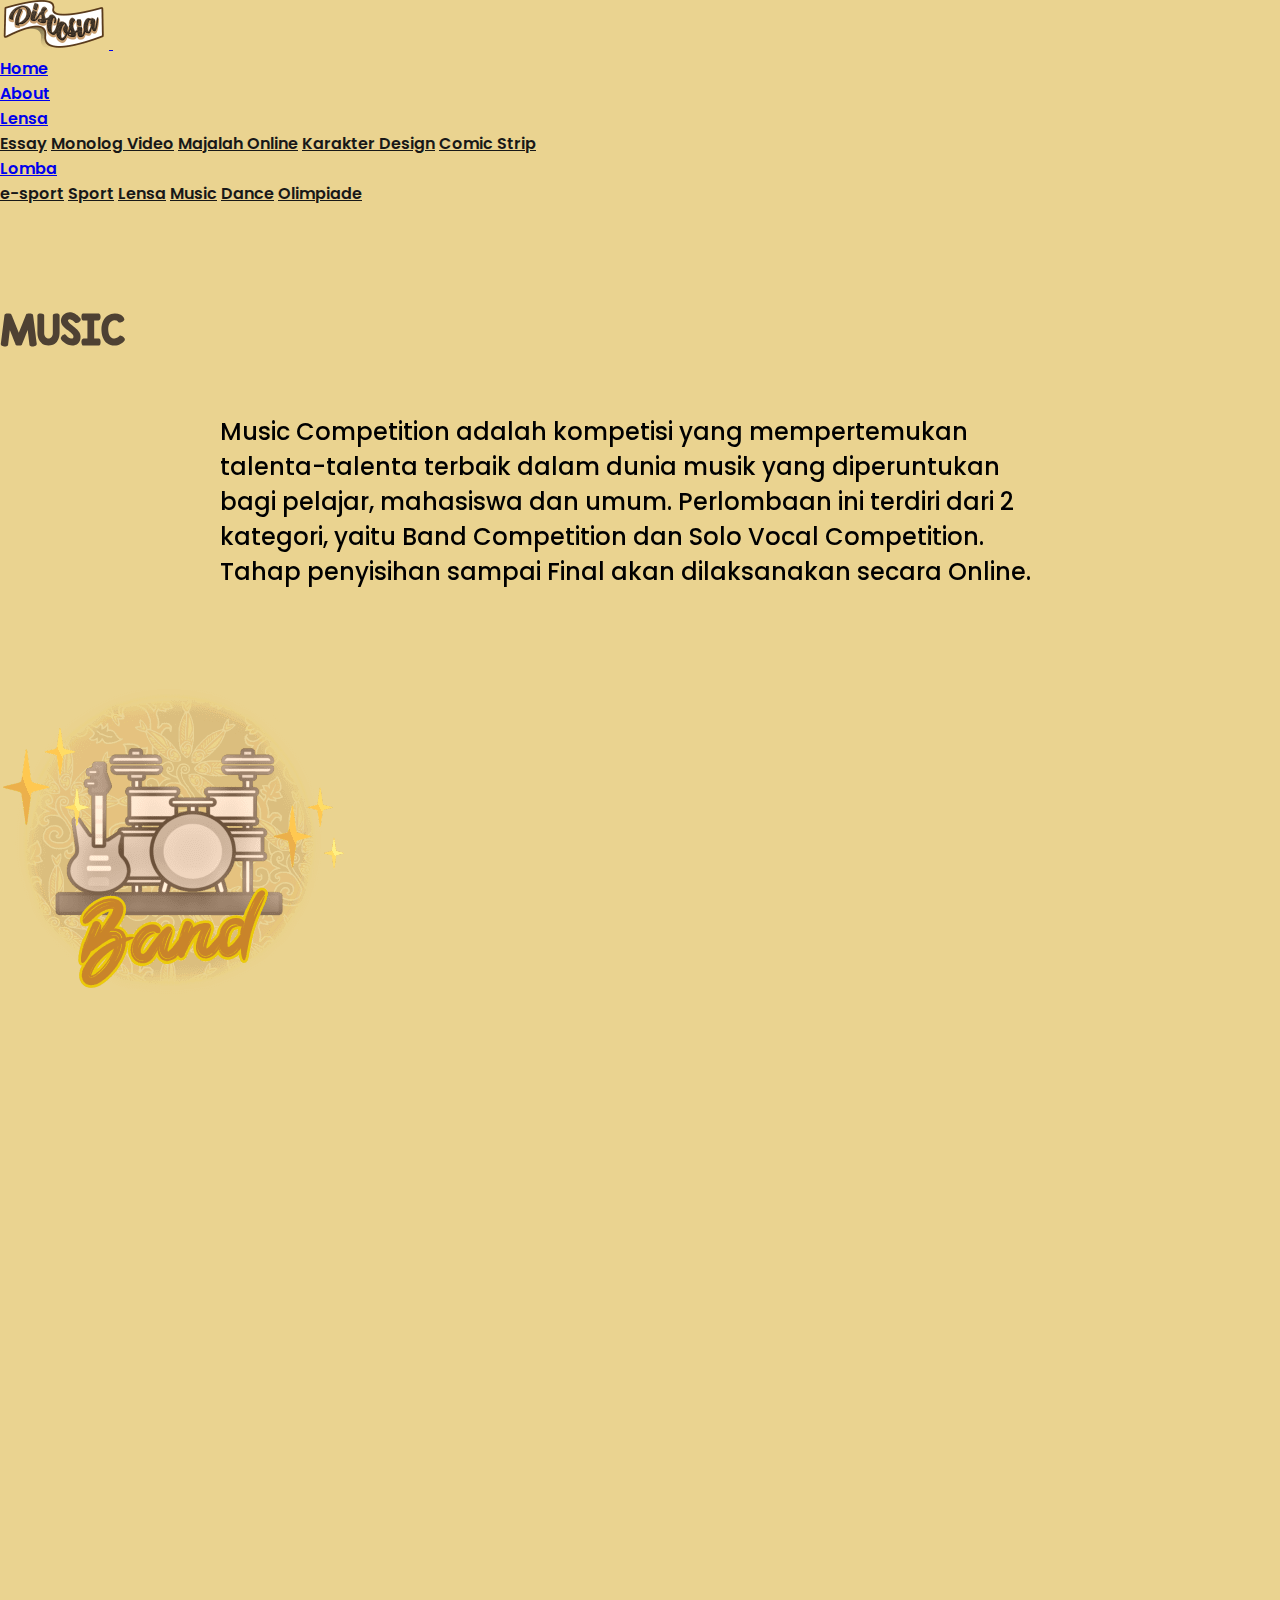
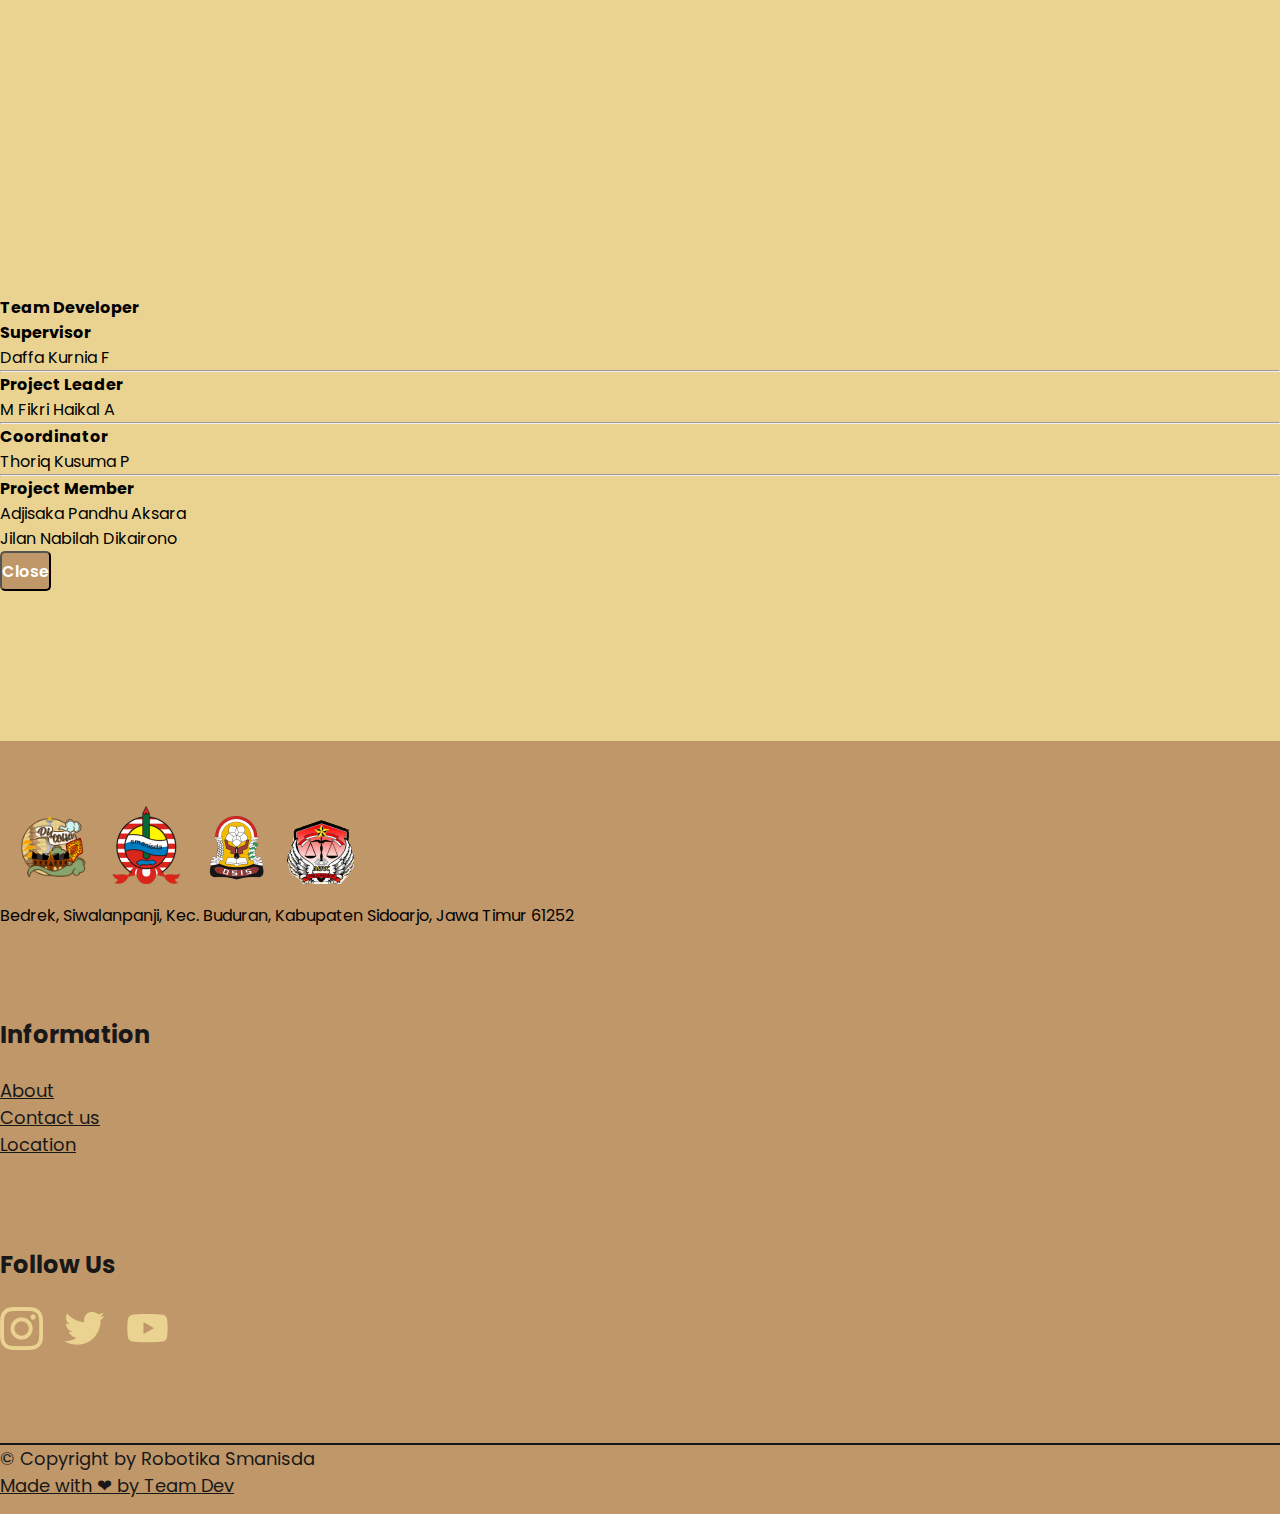
<file: music.html>
<!doctype html>
<html lang="en">
  <head>
    <meta charset="utf-8">
    <meta name="viewport" content="width=device-width, initial-scale=1, shrink-to-fit=no">


    <!-- Bootstrap CSS -->
    <link rel="stylesheet" href="https://cdn.jsdelivr.net/npm/bootstrap@4.5.3/dist/css/bootstrap.min.css" integrity="sha384-TX8t27EcRE3e/ihU7zmQxVncDAy5uIKz4rEkgIXeMed4M0jlfIDPvg6uqKI2xXr2" crossorigin="anonymous">

    <!-- font awesome -->
    <link rel="stylesheet" href="https://cdnjs.cloudflare.com/ajax/libs/font-awesome/4.7.0/css/font-awesome.min.css">
    
    <!-- icon title -->
    <link rel="shortcut icon" href="frontend/images/logo.png" type="image/png">
    
    <!-- My CSS -->
    <link rel="stylesheet" href="frontend/styles/style.css">

    <!-- AOS -->
    <link rel="stylesheet" href="frontend/styles/aos.css">

    <title>Discosia - Music</title>
  </head>
  <body>
  <!-- Awal Navbar -->
  <div class="lomba">
    <nav class="navbar navbar-expand-lg navbar-light">
      <div class="container">
          <a href="index.html">
            <img src="frontend/images/tulisandiscosia.png" width="109" height="49" alt="logo">
          </a>
          <button class="navbar-toggler" type="button" data-toggle="collapse" data-target="#navbarNav" aria-controls="navbarNav" aria-expanded="false" aria-label="Toggle navigation">
          <span class="navbar-toggler-icon"></span>
          </button>
          <div class="collapse navbar-collapse" id="navbarNav">
          <ul class="navbar-nav ml-auto">
              <li class="nav-item ">
              <a class="nav-link" href="index.html">Home <span class="sr-only">(current)</span></a>
              </li>
              <li class="nav-item">
              <a class="nav-link" href="index.html#about">About</a>
              </li>
              <li class="nav-item dropdown">
                <a class="nav-link dropdown-toggle" href="#" id="navbarDropdownMenuLink" role="button" data-toggle="dropdown" aria-haspopup="true" aria-expanded="false">
                Lensa
                </a>
                <div class="dropdown-menu" aria-labelledby="navbarDropdownMenuLink">
                <a class="dropdown-item" href="Lensa.html#essay">Essay</a>
                <a class="dropdown-item" href="Lensa.html#monolog-video">Monolog Video</a>
                <a class="dropdown-item" href="Lensa.html#majalah-online">Majalah Online</a>
                <a class="dropdown-item" href="Lensa.html#karakter-design">Karakter Design</a>
                <a class="dropdown-item" href="Lensa.html#comic-strip">Comic Strip</a>
                </div>
            </li>
              <li class="nav-item dropdown active">
                  <a class="nav-link dropdown-toggle" href="#" id="navbarDropdownMenuLink" role="button" data-toggle="dropdown" aria-haspopup="true" aria-expanded="false">
                  Lomba
                  </a>
                  <div class="dropdown-menu" aria-labelledby="navbarDropdownMenuLink">
                  <a class="dropdown-item" href="esport.html">e-sport</a>
                  <a class="dropdown-item" href="sport.html">Sport</a>
                  <a class="dropdown-item" href="Lensa.html">Lensa</a>
                  <a class="dropdown-item" href="music.html">Music</a>
                  <a class="dropdown-item" href="dance.html">Dance</a>
                  <a class="dropdown-item" href="olimpiade.html">Olimpiade</a>
                  </div>
              </li>
          </ul>
      </div>
    </nav>
  </div>
  <!-- Akhir Navbar -->

  <!-- back to top btn -->
  <a href="#" class="act-btn back-to-top ">
    <i class="fa fa-arrow-up"></i>
  </a>
 <!-- back to top btn -->

   <!-- about music -->
  <section id="about-lomba" data-aos="fade-up" data-aos-duration="1000">
    <div class="container">
      <div class="row">
        <div class="col text-center">
          <h2>MUSIC</h2>
          <p>Music Competition adalah kompetisi yang mempertemukan talenta-talenta terbaik dalam dunia  
            musik yang diperuntukan bagi pelajar, mahasiswa dan umum. Perlombaan ini terdiri dari 2 kategori, 
            yaitu Band Competition dan Solo Vocal Competition. 
            Tahap penyisihan sampai Final akan dilaksanakan secara Online.</p>
          </div>
      </div>
    </div>
  </section>

   <!-- Band -->
   <section id="band" style="padding-top: 100px;">
    <div class="container">
      <div class="row">
          <div class="col-md-6 text-center" data-aos="fade-right" data-aos-duration="1000">
              <img src="frontend/images/band.png"  class="img-fluid" alt="Responsive image" alt="Band">
          </div>
          <div class="col-md-6" data-aos="fade-left" data-aos-duration="1000">
              <h4 class="h4 h4-left">
                  Band
              </h4>
              <p class="p1 p1-left">
                Band Competition adalah kompetisi mengasah kreatifitas dan keahlian dalam 
                bidang musik band diperuntukan bagi para pelajar, mahasiswa dan umum. Berujuan untuk 
                mencari talenta-talenta terbaik, 
                yang dipertemukan dalam satu wadah yaitu Discosia Smanisda Cup 2021.
              </p>
              <h5 class="h5 h5-left">
                  Selangkapnya hubungi
              </h5>
              <p class="p2 p2-left">
                  Fira 085960125829<br>
                  zhafirahy
              </p>
          </div>
      </div>
    
      <div class="row justify-content-start" data-aos="fade-right" data-aos-duration="1000">
          <div class="col-md-6 d-flex justify-content-center">
               <a class="btn" href="https://intip.in/formband" target="_blank" role="button">Daftar</a>
              <a class="btn" href="pdf/Petunjuk Teknis Band 2021.pdf">Download Juknis</a>
          </div>
      </div>
    </div>
   </section>
   
    <!-- solo vocal -->
  <section id="solvoc" style="padding-top: 100px;">
    <div class="container">
      <div class="row">
          <div class="col-md-6 order-md-first order-last" data-aos="fade-right" data-aos-duration="1000">
              <h4 class="h4 h4-right text-md-right text-left">
                  Solo Vocal
              </h4>
              <p class="p1 p1-right text-md-right text-left">
                Solo Vocal Competition adalah kompetisi mengasah kreatifitas dan keahlian 
                dalam bidang menyanyi diperuntukan bagi para pelajar tingkat SMP dan SMA. 
                Bertujuan untuk mencari talenta-talenta terbaik, 
                yang dipertemukan dalam satu wadah yaitu Discosia Smanisda Cup 2021.
              </p>
              <h5 class="h5 h5-right text-md-right text-left">
                  Selangkapnya hubungi
              </h5>
              <p class="p2 p2-right text-md-right text-left">
                Lidya Melisa 082232071414<br>
                id line: lidya.melisa 
              </p>
          </div>
          <div class="col-md-6 text-center" data-aos="fade-left" data-aos-duration="1000">
               <img src="frontend/images/solovocal.png"  class="img-fluid" alt="Responsive image" alt="solo vocal">
          </div>
      </div>
      <div class="row justify-content-end" data-aos="fade-left" data-aos-duration="1000">
          <div class="col-md-6 d-flex justify-content-center">
              <a class="btn" href="https://intip.in/formsolvoc" target="_blank" role="button">Daftar</a>
              <a class="btn" href="pdf/Petunjuk Teknis Solo Vocal 2021.pdf">Download Juknis</a>
          </div>
      </div>
    </div>
  </section>

 
 <!-- Awal The Modal -->
 <div class="modal fade" id="myModal">
  <div class="modal-dialog">
  <div class="modal-content">
      <!-- Modal Header -->
      <div class="modal-header">
      <h4 class="modal-title">Team Developer</h4>
      </div>
      <!-- Modal body -->
      <div class="modal-body">
          <span>Supervisor</span>
          <p>Daffa Kurnia F</p>
          <hr>
          <span>Project Leader</span>
          <p>M Fikri Haikal A</p>
          <hr>
          <span>Coordinator</span>
          <p>Thoriq Kusuma P</p>
          <hr>
          <span>Project Member</span>
          <p>Adjisaka Pandhu Aksara 
          <br>Jilan Nabilah Dikairono</p>
      </div>
      <!-- Modal footer -->
      <div class="modal-footer">
          <button type="button" class="btn" data-dismiss="modal" style="margin:0;">Close</button>
      </div>
  </div>
  </div>
</div>
<!-- Akhir The Modal -->


  <!-- Awal Footer -->
  <footer>
    <div class="container">
      <div class="row">
        <div class="col-lg-5">
          <div class="row logo2">
            <img class="foto1" src="frontend/images/logodiscosia.png" alt="" width="60" height="60">
            <img class="foto2" src="frontend/images/smanisda.png" alt="" width="68" height="69">
            <img class="foto3" src="frontend/images/OSIS.png" alt="" width="49" height="63">
            <img class="foto4" src="frontend/images/MPK SMANISDA .png" alt="" width="57" height="56">
          </div>
          Bedrek, Siwalanpanji, Kec. Buduran,
          Kabupaten Sidoarjo, Jawa Timur 61252
        </div>
        <div class="col-lg-3 inf">
          <h3>Information</h3>
          <a href="#about">About</a>
          <br>
          <a href="http://line.me/ti/p/@550aeqbc" target="blank_">Contact us</a>
          <br>
          <a href="https://www.google.com/maps/place/SMA+Negeri+1+Sidoarjo/@-7.4351025,112.7194087,17z/data=!3m1!4b1!4m5!3m4!1s0x2dd7e6aea7c2b819:0xa98a09f73a830fa2!8m2!3d-7.4351078!4d112.7215974" target="blank_" >Location</a>
        </div>
        <div class="col-lg-4 folus">
          <h3>Follow Us</h3>
          <a href="https://www.instagram.com/osis_smanisda/" target="blank_"><img src="frontend/images/ig.png" alt=""></a> 
          <a href="https://www.twitter.com/suarasmanisda/" target="blank_"><img src="frontend/images/tweet.png" alt=""></a> 
          <a href="https://www.youtube.com/channel/UCi-B5hCAj7qSWs-sdoUI2pQ" target="blank_"><img src="frontend/images/yt.png" alt=""></a> 
        </div>
      </div>
      <hr>
    
      <div class="row justify-content-md-left justify-content-center">
        <div class="col-md copyright ">
          <p>&copy; Copyright by Robotika Smanisda</p> 
        </div>
        <div class="col-md text-md-right text-center">
          <a data-toggle="modal" href="#myModal">Made with ❤ by <u>Team Dev</u></a>
        </div>
      </div>        
      </div>  
    </footer>
    <!-- Akhir Footer -->

    <!-- Option 1: jQuery and Bootstrap Bundle (includes Popper) -->
    <script src="https://code.jquery.com/jquery-3.5.1.slim.min.js" integrity="sha384-DfXdz2htPH0lsSSs5nCTpuj/zy4C+OGpamoFVy38MVBnE+IbbVYUew+OrCXaRkfj" crossorigin="anonymous"></script>
    <script src="https://cdn.jsdelivr.net/npm/bootstrap@4.5.3/dist/js/bootstrap.bundle.min.js" integrity="sha384-ho+j7jyWK8fNQe+A12Hb8AhRq26LrZ/JpcUGGOn+Y7RsweNrtN/tE3MoK7ZeZDyx" crossorigin="anonymous"></script>

    <!-- back to top btn -->
    <script src="frontend/scripts/btnbacktotop.js"></script>

     <!-- AOS -->
     <script src="https://unpkg.com/aos@next/dist/aos.js"></script>
		 <script>
		    AOS.init({disable: 'mobile'});
    </script>

  </body>
</html>
</file>
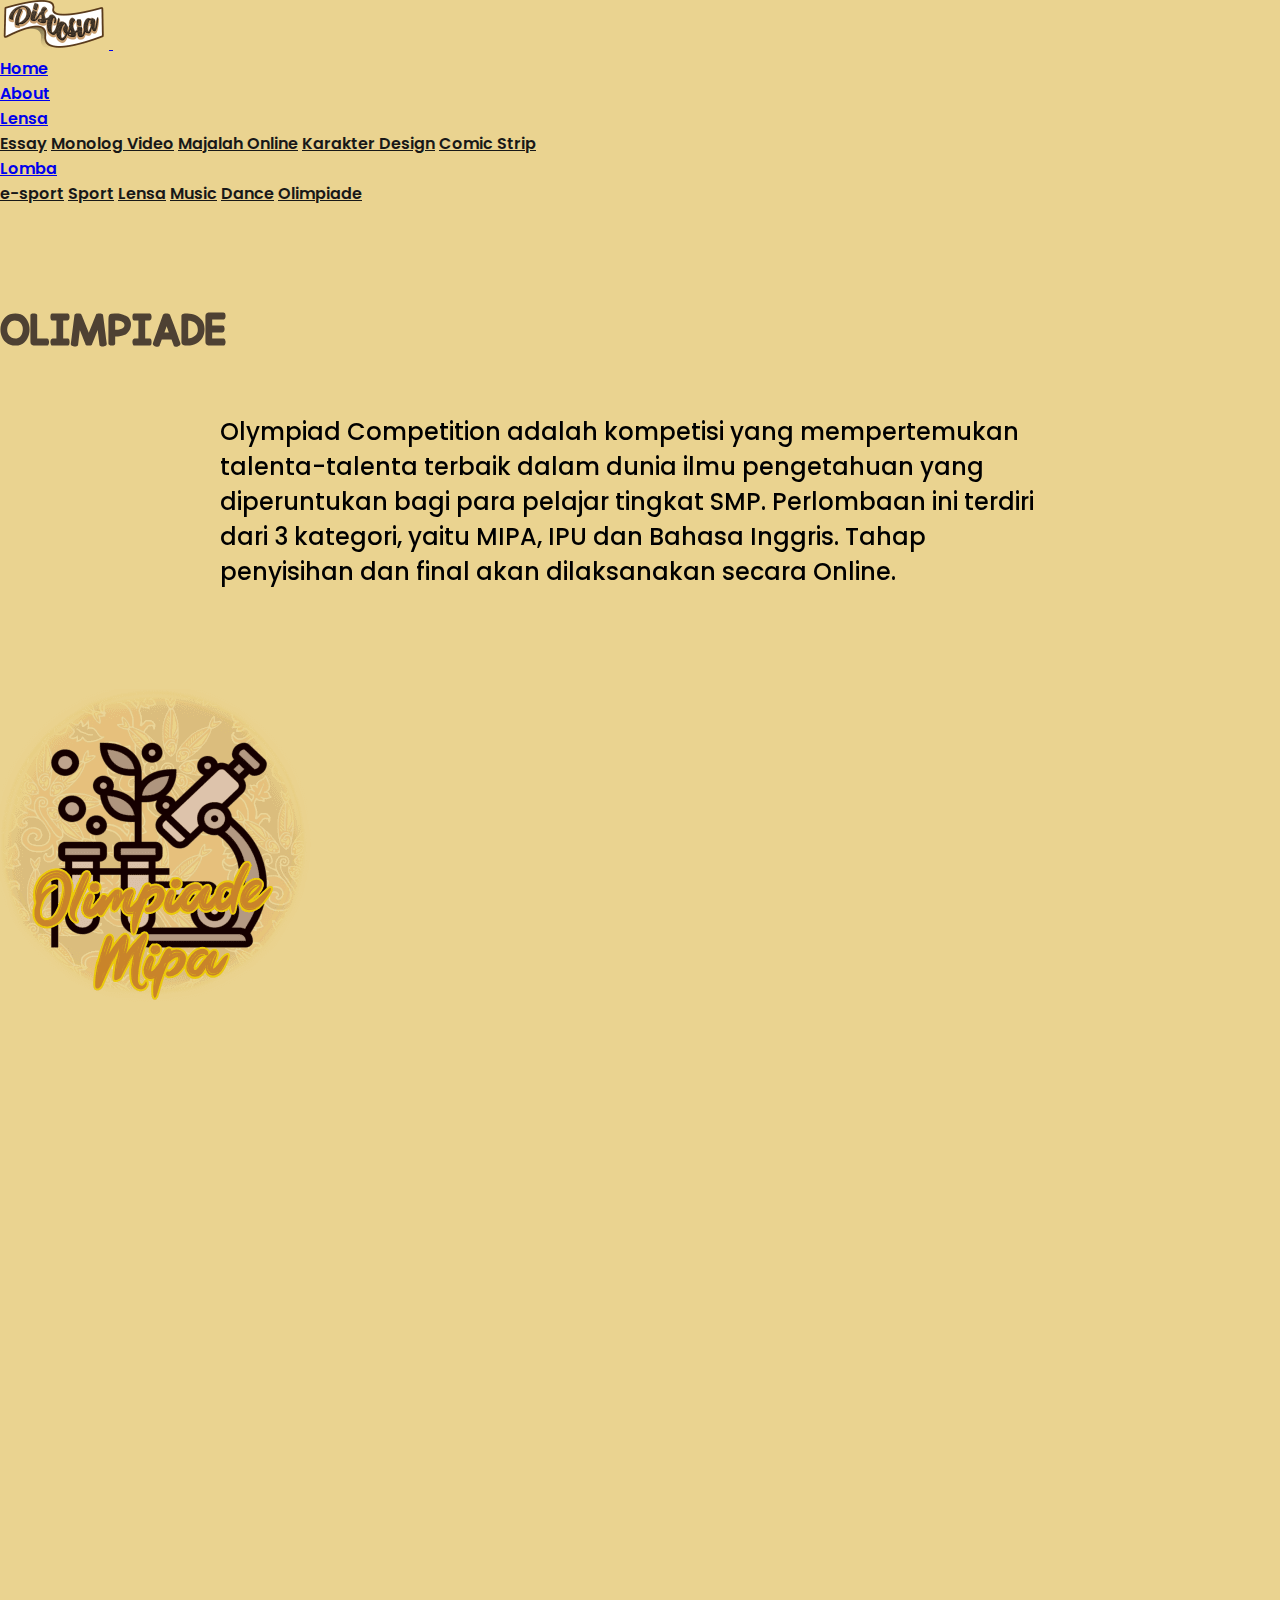
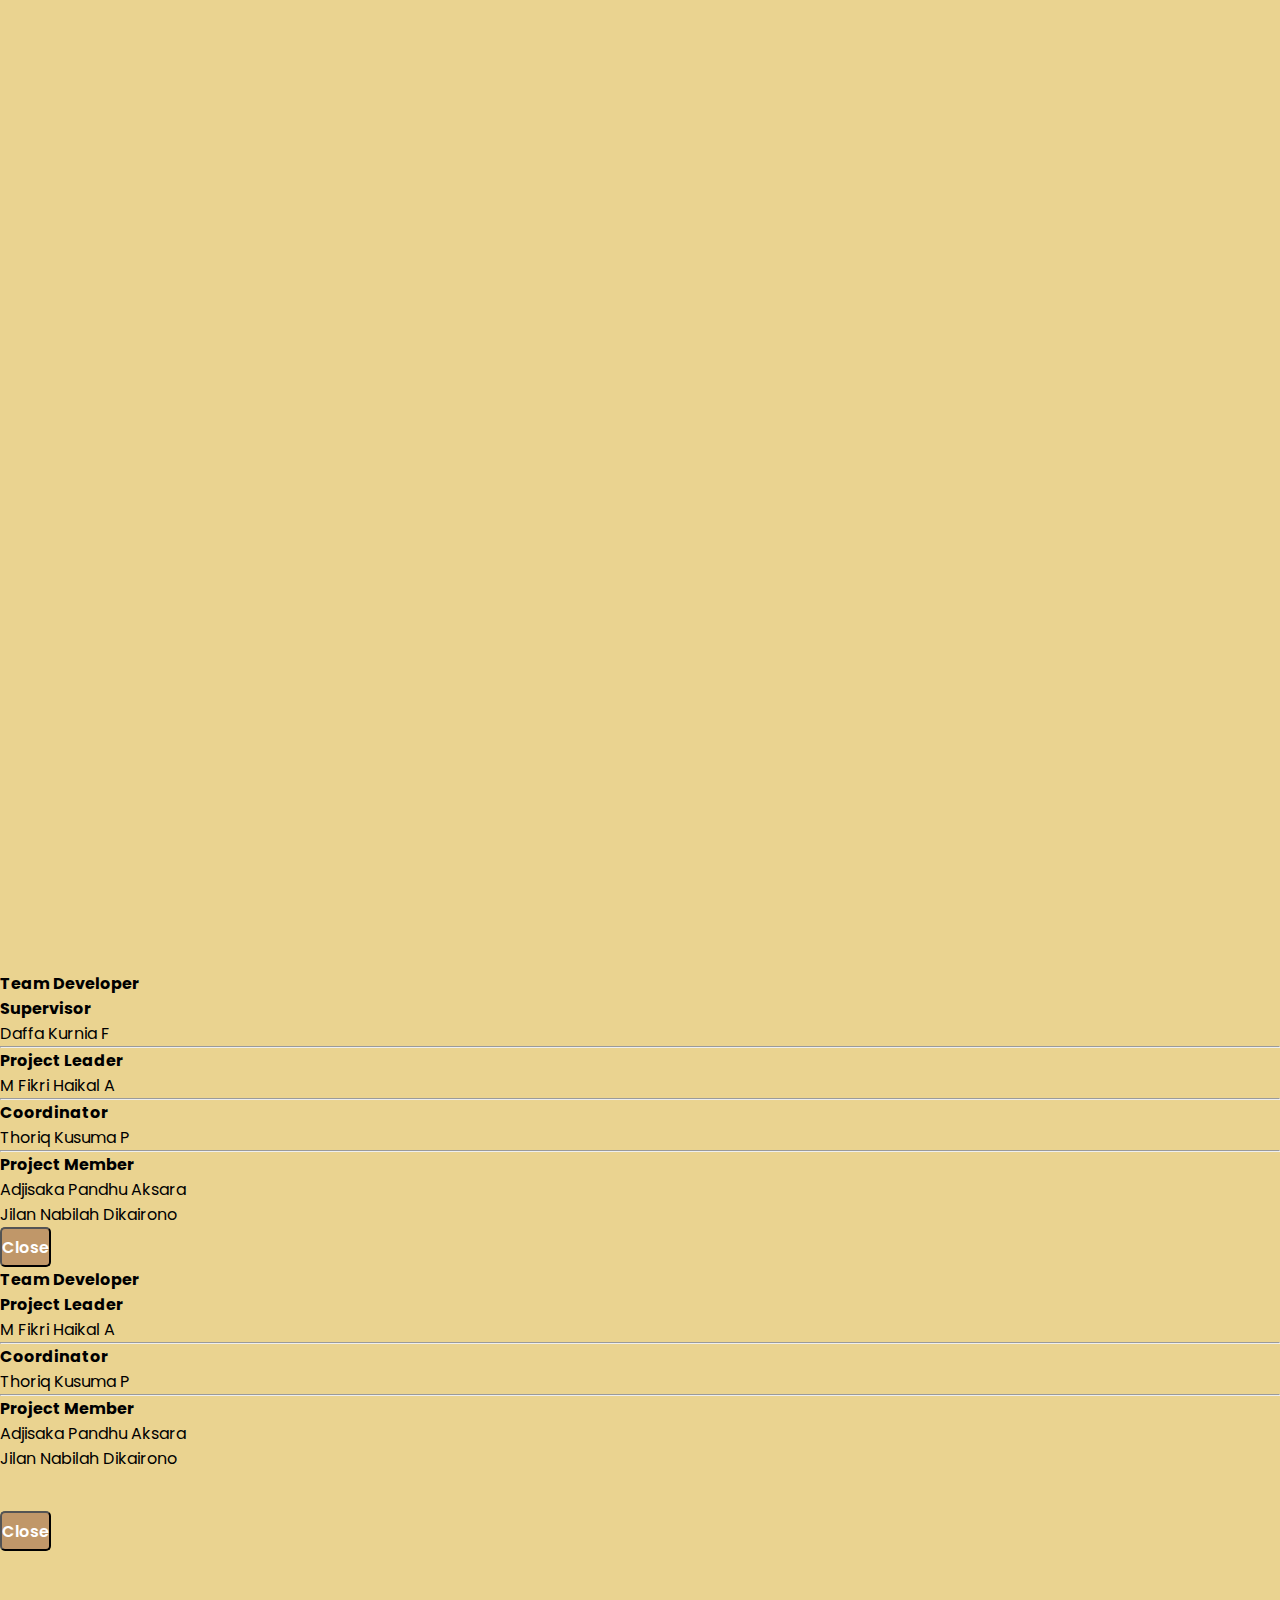
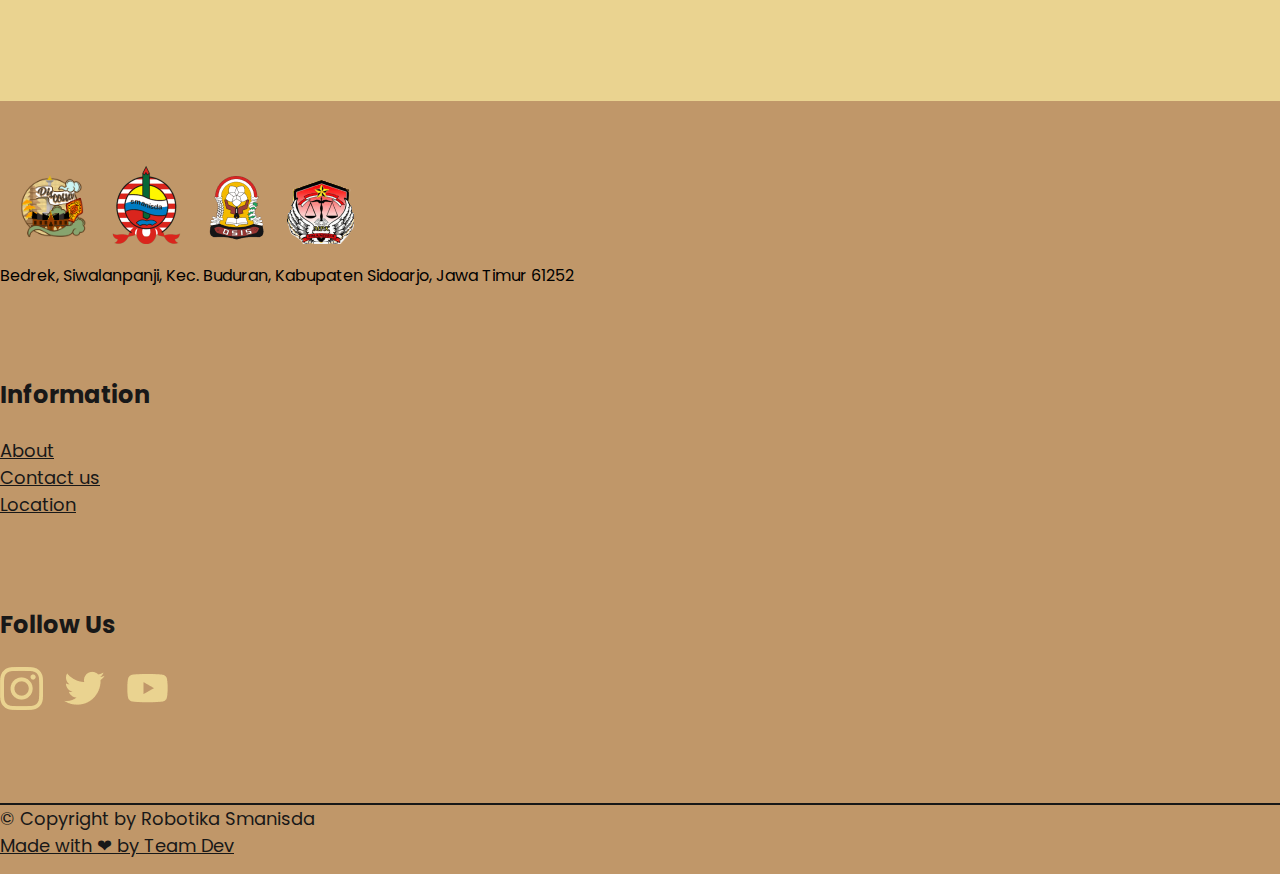
<file: olimpiade.html>
<!doctype html>
<html lang="en">
  <head>
    <meta charset="utf-8">
    <meta name="viewport" content="width=device-width, initial-scale=1, shrink-to-fit=no">


    <!-- Bootstrap CSS -->
    <link rel="stylesheet" href="https://cdn.jsdelivr.net/npm/bootstrap@4.5.3/dist/css/bootstrap.min.css" integrity="sha384-TX8t27EcRE3e/ihU7zmQxVncDAy5uIKz4rEkgIXeMed4M0jlfIDPvg6uqKI2xXr2" crossorigin="anonymous">

    <!-- font awesome -->
    <link rel="stylesheet" href="https://cdnjs.cloudflare.com/ajax/libs/font-awesome/4.7.0/css/font-awesome.min.css">
    
    <!-- icon title -->
    <link rel="shortcut icon" href="frontend/images/logo.png" type="image/png">

    <!-- My CSS -->
    <link rel="stylesheet" href="frontend/styles/style.css">

    <!-- AOS -->
    <link rel="stylesheet" href="frontend/styles/aos.css">

    <title>Discosia - Olimpade</title>
  </head>
  <body>
   <!-- Awal Navbar -->
   <div class="lomba">
    <nav class="navbar navbar-expand-lg navbar-light">
      <div class="container">
          <a href="index.html">
            <img src="frontend/images/tulisandiscosia.png" width="109" height="49" alt="logo">
          </a>
          <button class="navbar-toggler" type="button" data-toggle="collapse" data-target="#navbarNav" aria-controls="navbarNav" aria-expanded="false" aria-label="Toggle navigation">
          <span class="navbar-toggler-icon"></span>
          </button>
          <div class="collapse navbar-collapse" id="navbarNav">
          <ul class="navbar-nav ml-auto">
              <li class="nav-item active">
              <a class="nav-link" href="index.html">Home <span class="sr-only">(current)</span></a>
              </li>
              <li class="nav-item">
              <a class="nav-link" href="index.html#about">About</a>
              </li>
              <li class="nav-item dropdown">
                <a class="nav-link dropdown-toggle" href="#" id="navbarDropdownMenuLink" role="button" data-toggle="dropdown" aria-haspopup="true" aria-expanded="false">
                Lensa
                </a>
                <div class="dropdown-menu" aria-labelledby="navbarDropdownMenuLink">
                <a class="dropdown-item" href="Lensa.html#essay">Essay</a>
                <a class="dropdown-item" href="Lensa.html#monolog-video">Monolog Video</a>
                <a class="dropdown-item" href="Lensa.html#majalah-online">Majalah Online</a>
                <a class="dropdown-item" href="Lensa.html#karakter-design">Karakter Design</a>
                <a class="dropdown-item" href="Lensa.html#comic-strip">Comic Strip</a>
                </div>
            </li>
              <li class="nav-item dropdown active">
                  <a class="nav-link dropdown-toggle" href="#" id="navbarDropdownMenuLink" role="button" data-toggle="dropdown" aria-haspopup="true" aria-expanded="false">
                  Lomba
                  </a>
                  <div class="dropdown-menu" aria-labelledby="navbarDropdownMenuLink">
                  <a class="dropdown-item" href="esport.html">e-sport</a>
                  <a class="dropdown-item" href="sport.html">Sport</a>
                  <a class="dropdown-item" href="Lensa.html">Lensa</a>
                  <a class="dropdown-item" href="music.html">Music</a>
                  <a class="dropdown-item" href="dance.html">Dance</a>
                  <a class="dropdown-item" href="olimpiade.html">Olimpiade</a>
                  </div>
              </li>
          </ul>
      </div>
    </nav>
   </div>
  <!-- Akhir Navbar -->

  <!-- back to top btn -->
  <a href="#" class="act-btn back-to-top ">
    <i class="fa fa-arrow-up"></i>
  </a>
 <!-- back to top btn -->

   <!-- about olimpiade -->
  <section id="about-lomba" data-aos="fade-up" data-aos-duration="1000">
    <div class="container">
      <div class="row">
        <div class="col text-center">
          <h2>OLIMPIADE</h2>
          <p>Olympiad Competition adalah kompetisi yang mempertemukan talenta-talenta terbaik dalam dunia  ilmu pengetahuan yang diperuntukan bagi para pelajar tingkat SMP. Perlombaan ini terdiri dari 3 kategori, yaitu MIPA, IPU dan Bahasa Inggris. Tahap penyisihan dan final akan dilaksanakan secara Online.</p>
          </div>
      </div>
    </div>
  </section>

   <!-- mipa -->
   <section id="mipa" style="padding-top: 100px;">
    <div class="container">
      <div class="row">
          <div class="col-md-6 text-center" data-aos="fade-right" data-aos-duration="1000">
              <img src="frontend/images/olimpiademipa.png"  class="img-fluid" alt="Responsive image" alt="Mipa">
          </div>
          <div class="col-md-6" data-aos="fade-left" data-aos-duration="1000">
              <h4 class="h4 h4-left">
                  Mipa
              </h4>
              <p class="p1 p1-left">
                Olimpiade MIPA adalah kompetisi mengasah keahlian dalam bidang Matematika dan Ilmu Pengetahuan Alam  
                diperuntukan bagi para pelajar tingkat SMP. Bertujuan untuk mencari talenta-talenta terbaik, 
                yang dipertemukan dalam satu wadah yaitu Discosia Smanisda Cup 2021.
              </p>
              <h5 class="h5 h5-left">
                  Selangkapnya hubungi
              </h5>
              <p class="p2 p2-left">
                  Aiya 087814464993<br>
                  id line: aiyaaak
              </p>
              <a class="btn" href="https://intip.in/formolimpiade" target="_blank" role="button" style="margin:0;" >Daftar</a>
          </div>
      </div>
    </div>
   </section>

    <!-- english -->
  <section id="ipu" style="padding-top: 100px;">
    <div class="container">
      <div class="row">
          <div class="col-md-6 order-md-first order-last" data-aos="fade-right" data-aos-duration="1000">
              <h4 class="h4 h4-right text-md-right text-left">
                  Ipu
              </h4>
              <p class="p1 p1-right text-md-right text-left">
                Olimpiade IPU adalah kompetisi mengasah keahlian dalam bidang  Ilmu Pengetahuan Umum diperuntukan bagi para pelajar tingkat SMP untuk mencari talenta-talenta terbaik yang dipertemukan dalam satu wadah yaitu Discosia Smanisda Cup 2021.
              </p>
              <h5 class="h5 h5-right text-md-right text-left">
                  Selangkapnya hubungi
              </h5>
              <p class="p2 p2-right text-md-right text-left">
                Ilya 085746656649<br>
                id line: ilyafebriantii 
              </p>
              <a class="btn float-md-right float-lg-right" href="https://intip.in/formolimpiade" target="_blank" role="button" style="margin:0;">Daftar</a>
          </div>
          <div class="col-md-6 text-center" data-aos="fade-left" data-aos-duration="1000">
              <img src="frontend/images/olimpiadeipu.png"  class="img-fluid" alt="Responsive image" alt="ipu">
          </div>
      </div>
    </div>
  </section>

   <!-- mipa -->
   <section id="english" style="padding-top: 100px;">
    <div class="container">
      <div class="row">
          <div class="col-md-6 text-center" data-aos="fade-right" data-aos-duration="1000">
              <img src="frontend/images/olimpiadeinggris.png"  class="img-fluid" alt="Responsive image" alt="english">
          </div>
          <div class="col-md-6" data-aos="fade-left" data-aos-duration="1000">
              <h4 class="h4 h4-left">
                  English
              </h4>
              <p class="p1 p1-left">
                Olimpiade Bahasa Inggris adalah kompetisi mengasah keahlian dalam bidang  Bahasa Inggris diperuntukan bagi para pelajar tingkat SMP untuk mencari talenta-talenta terbaik yang dipertemukan dalam satu wadah yaitu Discosia Smanisda Cup 2021.
              </p>
              <h5 class="h5 h5-left">
                  Selangkapnya hubungi
              </h5>
              <p class="p2 p2-left">
                Ilya 085746656649<br>
                id line: ilyafebriantii 
              </p>
              <a class="btn" href="https://intip.in/formolimpiade" target="_blank" role="button" style="margin:0;">Daftar</a>
          </div>
      </div>
    </div>
   </section>

    <!-- Awal The Modal -->
 <div class="modal fade" id="myModal">
  <div class="modal-dialog">
  <div class="modal-content">
      <!-- Modal Header -->
      <div class="modal-header">
      <h4 class="modal-title">Team Developer</h4>
      </div>
      <!-- Modal body -->
      <div class="modal-body">
        <span>Supervisor</span>
        <p>Daffa Kurnia F</p>
        <hr>
          <span>Project Leader</span>
          <p>M Fikri Haikal A</p>
          <hr>
          <span>Coordinator</span>
          <p>Thoriq Kusuma P</p>
          <hr>
          <span>Project Member</span>
          <p>Adjisaka Pandhu Aksara 
          <br>Jilan Nabilah Dikairono</p>
      </div>
      <!-- Modal footer -->
      <div class="modal-footer">
          <button type="button" class="btn" data-dismiss="modal" style="margin:0;">Close</button>
      </div>
  </div>
  </div>
</div>
<!-- Akhir The Modal -->


 
  <!-- Awal The Modal -->
  <div class="modal fade" id="myModal">
    <div class="modal-dialog">
    <div class="modal-content">

        <!-- Modal Header -->
        <div class="modal-header">
        <h4 class="modal-title">Team Developer</h4>
        </div>

        <!-- Modal body -->
        <div class="modal-body">
            <span>Project Leader</span>
            <p>M Fikri Haikal A</p>
            <hr>
            <span>Coordinator</span>
            <p>Thoriq Kusuma P</p>
            <hr>
            <span>Project Member</span>
            <p>Adjisaka Pandhu Aksara 
            <br>Jilan Nabilah Dikairono</p>
        </div>

        <!-- Modal footer -->
        <div class="modal-footer">
            <button type="button" class="btn" data-dismiss="modal">Close</button>
        </div>


    </div>
    </div>
</div>
<!-- Akhir The Modal -->

  <!-- Awal Footer -->
  <footer>
    <div class="container">
      <div class="row">
        <div class="col-lg-5">
          <div class="row logo2">
            <img class="foto1" src="frontend/images/logodiscosia.png" alt="" width="60" height="60">
            <img class="foto2" src="frontend/images/smanisda.png" alt="" width="68" height="69">
            <img class="foto3" src="frontend/images/OSIS.png" alt="" width="49" height="63">
            <img class="foto4" src="frontend/images/MPK SMANISDA .png" alt="" width="57" height="56">
          </div>
          Bedrek, Siwalanpanji, Kec. Buduran,
          Kabupaten Sidoarjo, Jawa Timur 61252
        </div>
        <div class="col-lg-3 inf">
          <h3>Information</h3>
          <a href="#about">About</a>
          <br>
          <a href="http://line.me/ti/p/@550aeqbc" target="blank_">Contact us</a>
          <br>
          <a href="https://www.google.com/maps/place/SMA+Negeri+1+Sidoarjo/@-7.4351025,112.7194087,17z/data=!3m1!4b1!4m5!3m4!1s0x2dd7e6aea7c2b819:0xa98a09f73a830fa2!8m2!3d-7.4351078!4d112.7215974" target="blank_" >Location</a>
        </div>
        <div class="col-lg-4 folus">
          <h3>Follow Us</h3>
          <a href="https://www.instagram.com/osis_smanisda/" target="blank_"><img src="frontend/images/ig.png" alt=""></a> 
          <a href="https://www.twitter.com/suarasmanisda/" target="blank_"><img src="frontend/images/tweet.png" alt=""></a> 
          <a href="https://www.youtube.com/channel/UCi-B5hCAj7qSWs-sdoUI2pQ" target="blank_"><img src="frontend/images/yt.png" alt=""></a> 
        </div>
      </div>
      <hr>
    
      <div class="row justify-content-md-left justify-content-center">
        <div class="col-md copyright ">
          <p>&copy; Copyright by Robotika Smanisda</p> 
        </div>
        <div class="col-md text-md-right text-center">
          <a data-toggle="modal" href="#myModal">Made with ❤ by <u>Team Dev</u></a>
        </div>
      </div>        
      </div>  
    </footer>
    <!-- Akhir Footer -->
  
    <!-- Option 1: jQuery and Bootstrap Bundle (includes Popper) -->
    <script src="https://code.jquery.com/jquery-3.5.1.slim.min.js" integrity="sha384-DfXdz2htPH0lsSSs5nCTpuj/zy4C+OGpamoFVy38MVBnE+IbbVYUew+OrCXaRkfj" crossorigin="anonymous"></script>
    <script src="https://cdn.jsdelivr.net/npm/bootstrap@4.5.3/dist/js/bootstrap.bundle.min.js" integrity="sha384-ho+j7jyWK8fNQe+A12Hb8AhRq26LrZ/JpcUGGOn+Y7RsweNrtN/tE3MoK7ZeZDyx" crossorigin="anonymous"></script>

    <!-- back to top btn -->
    <script src="frontend/scripts/btnbacktotop.js"></script>

     <!-- AOS -->
     <script src="https://unpkg.com/aos@next/dist/aos.js"></script>
		 <script>
		    AOS.init({disable: 'mobile'});
    </script>

  </body>
</html>
</file>
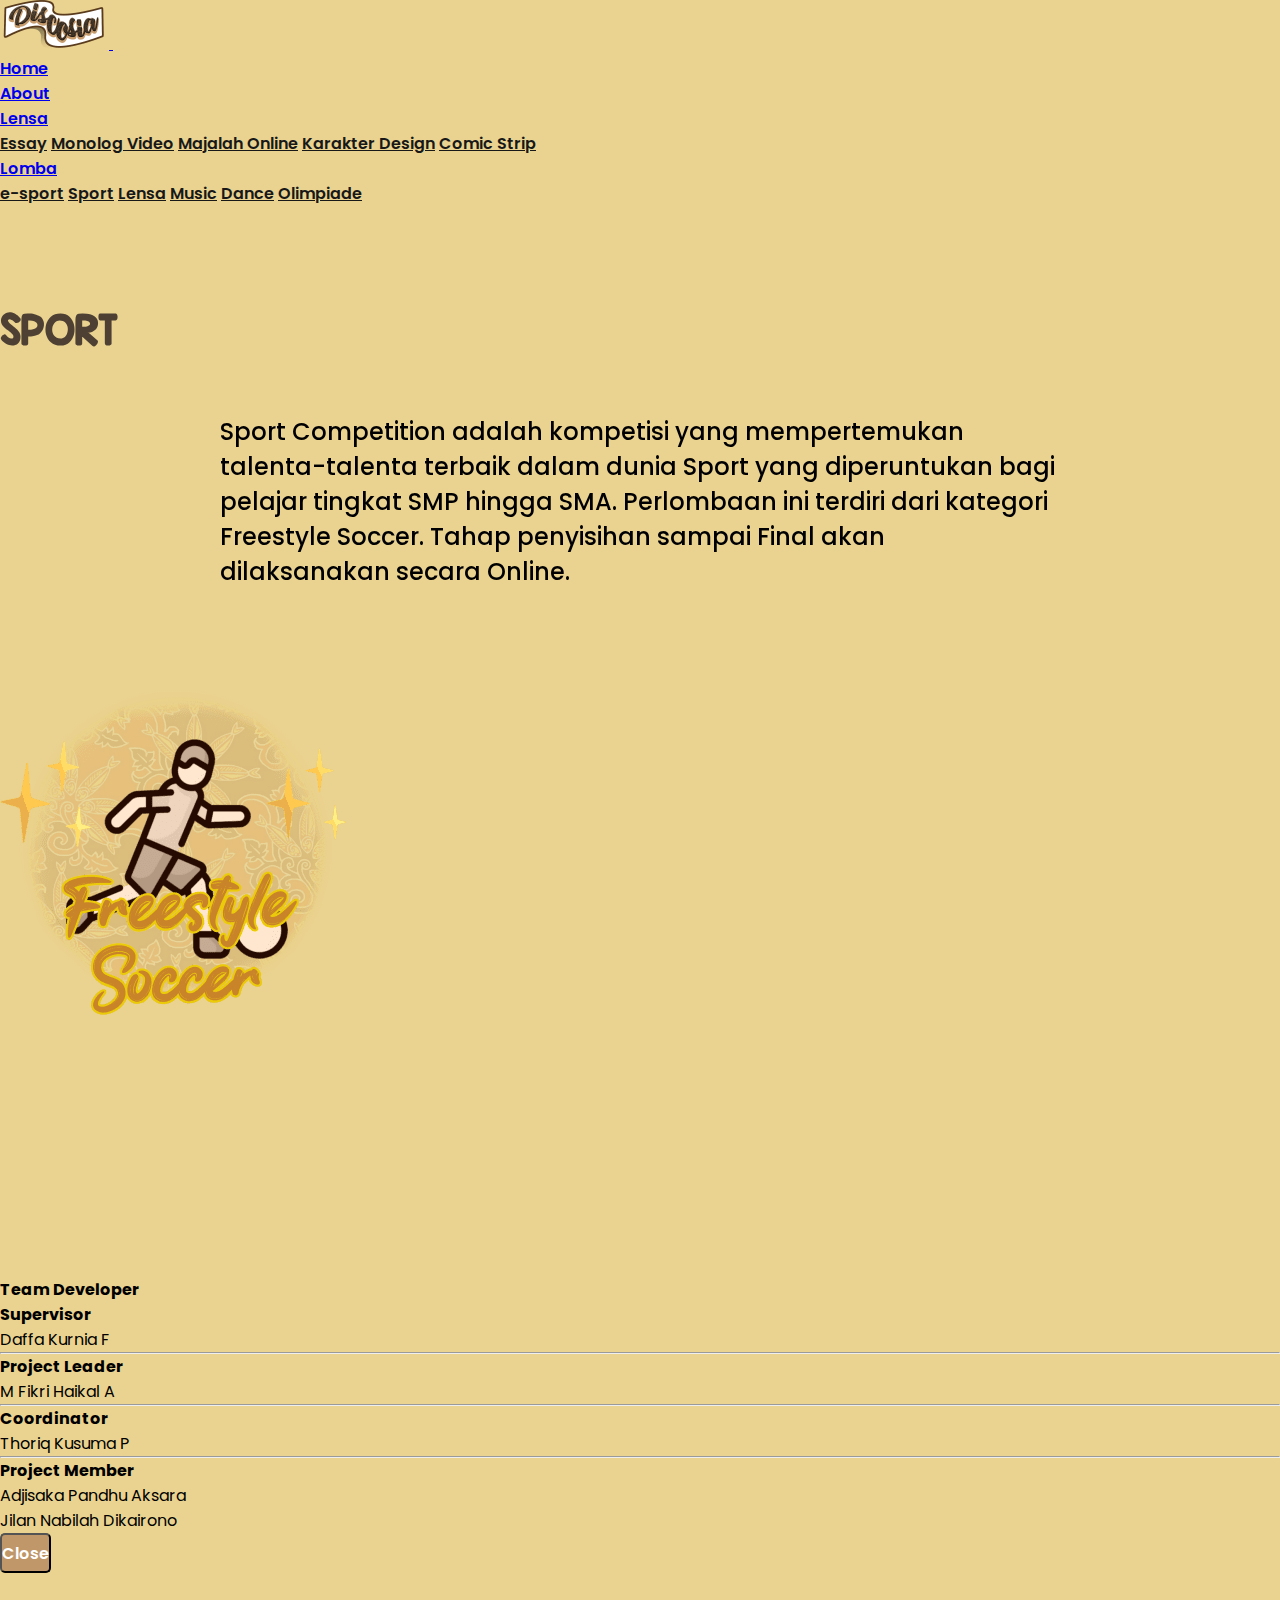
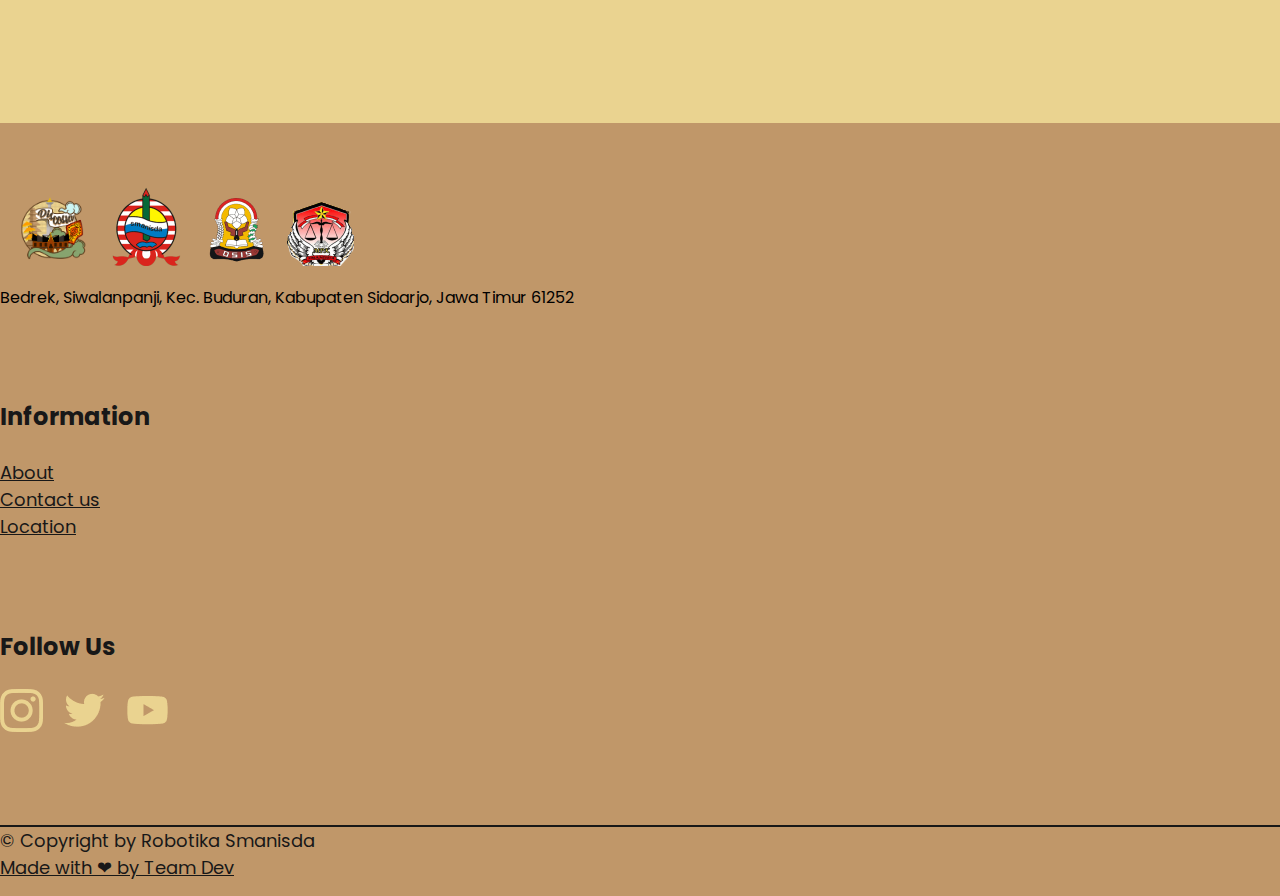
<file: sport.html>
<!doctype html>
<html lang="en">
  <head>
    <meta charset="utf-8">
    <meta name="viewport" content="width=device-width, initial-scale=1, shrink-to-fit=no">


    <!-- Bootstrap CSS -->
    <link rel="stylesheet" href="https://cdn.jsdelivr.net/npm/bootstrap@4.5.3/dist/css/bootstrap.min.css" integrity="sha384-TX8t27EcRE3e/ihU7zmQxVncDAy5uIKz4rEkgIXeMed4M0jlfIDPvg6uqKI2xXr2" crossorigin="anonymous">
    
    <!-- font awesome -->
    <link rel="stylesheet" href="https://cdnjs.cloudflare.com/ajax/libs/font-awesome/4.7.0/css/font-awesome.min.css">
    
    <!-- icon title -->
    <link rel="shortcut icon" href="frontend/images/logo.png" type="image/png">

    <!-- My CSS -->
    <link rel="stylesheet" href="frontend/styles/style.css">

    <!-- AOS -->
    <link rel="stylesheet" href="frontend/styles/aos.css">

    <title>Discosia - Sport</title>
  </head>
  <body>
   <!-- Awal Navbar -->
   <div class="lomba">
    <nav class="navbar navbar-expand-lg navbar-light">
      <div class="container">
          <a href="index.html">
            <img src="frontend/images/tulisandiscosia.png" width="109" height="49" alt="logo">
          </a>
          <button class="navbar-toggler" type="button" data-toggle="collapse" data-target="#navbarNav" aria-controls="navbarNav" aria-expanded="false" aria-label="Toggle navigation">
          <span class="navbar-toggler-icon"></span>
          </button>
          <div class="collapse navbar-collapse" id="navbarNav">
          <ul class="navbar-nav ml-auto">
              <li class="nav-item ">
              <a class="nav-link" href="index.html">Home <span class="sr-only">(current)</span></a>
              </li>
              <li class="nav-item">
              <a class="nav-link" href="index.html#about">About</a>
              </li>
              <li class="nav-item dropdown">
                <a class="nav-link dropdown-toggle" href="#" id="navbarDropdownMenuLink" role="button" data-toggle="dropdown" aria-haspopup="true" aria-expanded="false">
                Lensa
                </a>
                <div class="dropdown-menu" aria-labelledby="navbarDropdownMenuLink">
                <a class="dropdown-item" href="Lensa.html#essay">Essay</a>
                <a class="dropdown-item" href="Lensa.html#monolog-video">Monolog Video</a>
                <a class="dropdown-item" href="Lensa.html#majalah-online">Majalah Online</a>
                <a class="dropdown-item" href="Lensa.html#karakter-design">Karakter Design</a>
                <a class="dropdown-item" href="Lensa.html#comic-strip">Comic Strip</a>
                </div>
            </li>
              <li class="nav-item dropdown active">
                  <a class="nav-link dropdown-toggle" href="#" id="navbarDropdownMenuLink" role="button" data-toggle="dropdown" aria-haspopup="true" aria-expanded="false">
                  Lomba
                  </a>
                  <div class="dropdown-menu" aria-labelledby="navbarDropdownMenuLink">
                  <a class="dropdown-item" href="esport.html">e-sport</a>
                  <a class="dropdown-item" href="sport.html">Sport</a>
                  <a class="dropdown-item" href="Lensa.html">Lensa</a>
                  <a class="dropdown-item" href="music.html">Music</a>
                  <a class="dropdown-item" href="dance.html">Dance</a>
                  <a class="dropdown-item" href="olimpiade.html">Olimpiade</a>
                  </div>
              </li>
          </ul>
      </div>
    </nav>
   </div>
  <!-- Akhir Navbar -->

  <!-- back to top btn -->
  <a href="#" class="act-btn back-to-top ">
    <i class="fa fa-arrow-up"></i>
  </a>
 <!-- back to top btn -->

   <!-- about sport -->
  <section id="about-lomba" data-aos="fade-up" data-aos-duration="1000">
    <div class="container">
      <div class="row">
        <div class="col text-center">
          <h2>SPORT</h2>
          <p>Sport Competition adalah kompetisi yang mempertemukan 
            talenta-talenta terbaik dalam dunia Sport yang diperuntukan bagi pelajar 
            tingkat SMP hingga SMA. Perlombaan ini terdiri dari kategori Freestyle Soccer. 
            Tahap penyisihan sampai Final akan dilaksanakan secara Online.</p>
          </div>
      </div>
    </div>
  </section>

   <!-- Freestyle football -->
   <section id="freestylesoccer" style="padding-top: 100px;">
    <div class="container">
      <div class="row">
          <div class="col-md-6 text-center" data-aos="fade-right" data-aos-duration="1000"> 
              <img src="frontend/images/freestylesoccer.png"  class="img-fluid" alt="Responsive image" alt="Freestyle Soccer">
          </div>
          <div class="col-md-6" data-aos="fade-left" data-aos-duration="1000">
              <h4 class="h4 h4-left">
                  Freestyle Soccer
              </h4>
              <p class="p1 p1-left">
                Freestyle Soccer adalah kompetisi yang mengasah kreatifitas 
                dan keahlian dalam bidang Freestyle Soccer diperuntukan bagi para pelajar 
                tingkat SMP hingga SMA. Bertujuan untuk mencari talenta-talenta terbaik, 
                yang dipertemukan dalam satu wadah yaitu Discosia Smanisda Cup 2021.
              </p>
              <h5 class="h5 h5-left">
                  Selangkapnya hubungi
              </h5>
              <p class="p2 p2-left">
                Farrel Pradipa 081230925446<br>
                id line: farrelpradipa_ 
              </p>
          </div>
      </div>
    
      <div class="row justify-content-start" data-aos="fade-right" data-aos-duration="1000">
          <div class="col-md-6 d-flex justify-content-center">
              <a class="btn" href="https://intip.in/formsport" target="_blank" role="button">Daftar</a>
              <a class="btn" href="pdf/Petunjuk Teknis Freestyle Soccer 2021 .pdf" download>Download Juknis</a>
          </div>
      </div>
    </div>
   </section>
 
  <!-- Awal The Modal -->
  <div class="modal fade" id="myModal">
    <div class="modal-dialog">
    <div class="modal-content">
        <!-- Modal Header -->
        <div class="modal-header">
        <h4 class="modal-title">Team Developer</h4>
        </div>
        <!-- Modal body -->
        <div class="modal-body">
            <span>Supervisor</span>
            <p>Daffa Kurnia F</p>
            <hr>
            <span>Project Leader</span>
            <p>M Fikri Haikal A</p>
            <hr>
            <span>Coordinator</span>
            <p>Thoriq Kusuma P</p>
            <hr>
            <span>Project Member</span>
            <p>Adjisaka Pandhu Aksara 
            <br>Jilan Nabilah Dikairono</p>
        </div>
        <!-- Modal footer -->
        <div class="modal-footer">
            <button type="button" class="btn" data-dismiss="modal" style="margin:0;">Close</button>
        </div>
    </div>
    </div>
  </div>
  <!-- Akhir The Modal -->
  

  <!-- Awal Footer -->
  <footer>
    <div class="container">
      <div class="row">
        <div class="col-lg-5">
          <div class="row logo2">
            <img class="foto1" src="frontend/images/logodiscosia.png" alt="" width="60" height="60">
            <img class="foto2" src="frontend/images/smanisda.png" alt="" width="68" height="69">
            <img class="foto3" src="frontend/images/OSIS.png" alt="" width="49" height="63">
            <img class="foto4" src="frontend/images/MPK SMANISDA .png" alt="" width="57" height="56">
          </div>
          Bedrek, Siwalanpanji, Kec. Buduran,
          Kabupaten Sidoarjo, Jawa Timur 61252
        </div>
        <div class="col-lg-3 inf">
          <h3>Information</h3>
          <a href="#about">About</a>
          <br>
          <a href="http://line.me/ti/p/@550aeqbc" target="blank_">Contact us</a>
          <br>
          <a href="https://www.google.com/maps/place/SMA+Negeri+1+Sidoarjo/@-7.4351025,112.7194087,17z/data=!3m1!4b1!4m5!3m4!1s0x2dd7e6aea7c2b819:0xa98a09f73a830fa2!8m2!3d-7.4351078!4d112.7215974" target="blank_" >Location</a>
        </div>
        <div class="col-lg-4 folus">
          <h3>Follow Us</h3>
          <a href="https://www.instagram.com/osis_smanisda/" target="blank_"><img src="frontend/images/ig.png" alt=""></a> 
          <a href="https://www.twitter.com/suarasmanisda/" target="blank_"><img src="frontend/images/tweet.png" alt=""></a> 
          <a href="https://www.youtube.com/channel/UCi-B5hCAj7qSWs-sdoUI2pQ" target="blank_"><img src="frontend/images/yt.png" alt=""></a> 
        </div>
      </div>
      <hr>
    
      <div class="row justify-content-md-left justify-content-center">
        <div class="col-md copyright ">
          <p>&copy; Copyright by Robotika Smanisda</p> 
        </div>
        <div class="col-md text-md-right text-center">
          <a data-toggle="modal" href="#myModal">Made with ❤ by <u>Team Dev</u></a>
        </div>
      </div>        
      </div>  
    </footer>
    <!-- Akhir Footer -->

    <!-- Option 1: jQuery and Bootstrap Bundle (includes Popper) -->
    <script src="https://code.jquery.com/jquery-3.5.1.slim.min.js" integrity="sha384-DfXdz2htPH0lsSSs5nCTpuj/zy4C+OGpamoFVy38MVBnE+IbbVYUew+OrCXaRkfj" crossorigin="anonymous"></script>
    <script src="https://cdn.jsdelivr.net/npm/bootstrap@4.5.3/dist/js/bootstrap.bundle.min.js" integrity="sha384-ho+j7jyWK8fNQe+A12Hb8AhRq26LrZ/JpcUGGOn+Y7RsweNrtN/tE3MoK7ZeZDyx" crossorigin="anonymous"></script>

    <!-- back to top btn -->
    <script src="frontend/scripts/btnbacktotop.js"></script>

     <!-- AOS -->
     <script src="https://unpkg.com/aos@next/dist/aos.js"></script>
		 <script>
		    AOS.init({disable: 'mobile'});
    </script>

  </body>
</html>
</file>
<file: frontend/styles/style.css>
@import url('https://fonts.googleapis.com/css2?family=Poppins:wght@300;400;500;600;700;800;900&display=swap');

* {
    font-family: 'Poppins', sans-serif;
    margin: 0px;
    padding: 0px;
    box-sizing: border-box;
}

body {
    background-color: #EAD390;
}

html {
    scroll-behavior: smooth;
}

@font-face {
    font-family: judulfont;
    src: url(KGRedHands.ttf);
}

/* Mulai Navbar homepage */
nav {
    background-color: #C09769;
    z-index: 9999;
}

nav a {
    font-weight: 600;
    transition: .3s;
}

.navbar-toggler,
.navbar-toggler:focus {
    border: none;
    outline: none;
}

.dropdown-menu {
    background-color: #EAD390;
}

.dropdown-menu a {
    color: #181818;
}

/* akhir Navbar */

/* Mulai Navbar Lensa dan lomba */
.lomba nav {
    background-color: #EAD390;
    z-index: 9999;
}

/* akhir Navbar */

/* awal homepage */
/* awal header */
#header {
    margin-top: -10px;
    background-color: #C09769;
}

#header .content {
    padding-top: 153px;
    padding-bottom: 100px;
}

#header .content h1 {
    color: #4E4133;
    padding-top: 33px;
    font-weight: bold;
    font-size: 24px;
}

/* akhir header */

/* awal countdown */
#hitungmundur .countdown {
    text-align: center;
    font-size: 64px;
    font-weight: bold;
    font-family: 'Poppins', sans-serif;
    color: #EAD390;
}

#hitungmundur .countdown li {
    background-color: #C09769;
    display: inline-block;
    font-size: 15px;
    list-style-type: none;
}

#hitungmundur h4 {
    font-weight: 600;
    color: #4E4133;
    font-size: 18px;
}

#hitungmundur .rounded {
    width: 60px;
}

#hitungmundur span {
    font-size: 26px;
}

#days,
#hours,
#minutes,
#seconds {
    display: block;
    font-size: 36px;
    margin: 15px;
    margin-bottom: 0px;
}


/* akhir countdown */

/* awal about */
#about {
    padding-top: 10px;
}

#about img {
    width: 300px;
}

#about .content {
    margin-top: 60px;
}

#about .content h1 {
    font-size: 28px;
    text-align: center;
    font-family: judulfont;
    color: #4E4133;
}

#about .content p {
    font-weight: 500;
    margin-left: 5px;
    font-size: 18px;
}

/* akhir about */


/* awal kategori */
#kategori {
    padding-top: 100px;
}

#kategori .content {
    padding-top: 30px;
}

#kategori .content .kotak {
    background-color: #C09769;
    height: 450px;
    width: 334px;
    margin-top: 30px;
    transition: .3s;
}

#kategori .content .kotak:hover {
    background-color: #C09769;
    height: 450px;
    width: 334px;
    box-shadow: 0px 4px 4px rgba(0, 0, 0, 0.25);
}

#kategori .content .kotak p {
    width: 300px;
    font-family: 'Poppins', sans-serif;
    font-size: 18px;
    font-weight: 500;
}

#kategori .content .kotak a {
    color: black;
    font-size: 20px;
}

/* akhir kategori */

/* awal gambar2 */

.wayang2 {
    z-index: -9999;
    position: absolute;
    right: 0px;
    top: 1750px;
}

.wayang1 {
    z-index: -9999;
    position: absolute;
    left: 0px;
    top: 3000px;
}

.awan1 {
    z-index: 1;
    position: absolute;
    left: -30px;
    top: -45px;
    visibility: hidden;
}

.awan2 {
    z-index: 1;
    position: absolute;
    right: 0;
    top: 0;
    visibility: hidden;
}


/* akhir gambar2 */

/* awal medpart */
#medpart {
    padding-top: 100px;
}

#medpart .content {
    padding-top: 45px;
}

/* akhir medpart */

/* akhir homepage */

/* awal lensa */
/* ---------- Header LENSA ---------- */
#header-lensa h1 {
    font-size: 80px;
    font-weight: 800;
    padding-top: 120px;
    letter-spacing: 0.1em;
    color: #4E4133;
}

#header-lensa h4 {
    font-weight: 700;
    font-size: 15px;
    color: #4E4133;
    letter-spacing: 0.2em;
    text-align: center;
}

/* ---------- about LENSA ---------- */
#about-lensa {
    margin-top: 100px;
    padding-top: 100px;
}

#about-lensa p {
    padding-top: 20px;
    margin-left: auto;
    margin-right: auto;
    font-weight: 500;
    font-size: 18px;
}

#about-lensa h2 {
    font-size: 28px;
}

/* akhir lensa */

/* ---------- styling lomba-lomba ---------- */
#about-lomba {
    padding-top: 100px;
}

#about-lomba p {
    padding-top: 60px;
    margin-left: auto;
    margin-right: auto;
    font-weight: 500;
    font-size: 18px;
}

/* img lomba */
#ml img,
#pubg img,
#freestylesoccer img,
#band img,
#solvoc img,
#dance img,
#mipa img,
#english img,
#mipu img,
#essay img,
#monolog-video img,
#majalah-online img,
#karakter-design img,
#comic-strip img {
    width: 300px;
}

/* utility lomba */
#ml p,
#pubg p,
#freestylesoccer p,
#band p,
#solvoc p,
#dance p,
#mipa p,
#english p,
#mipu p,
#essay p,
#monolog-video p,
#majalah-online p,
#karakter-design p,
#comic-strip p {
    font-size: 16px;
}

/* ---------- styling lomba-lomba ---------- */

/* awal Footer */
footer {
    background-color: #C09769;
    margin-top: 120px;
    padding-bottom: 15px;
}

.inf a {
    color: #181818;
    font-size: 18px;
}

.inf a:hover {
    text-decoration: none;
    color: #181818;
    font-size: 18px;
}

footer hr {
    border: 1px solid #181818;
    margin-top: 86px;
}

footer a {
    color: #181818;
    font-size: 13px;
    transition: .3s;
}

footer a:hover {
    text-decoration: none;
    color: #181818;
    font-size: 13px;
}

footer .copyright {
    max-width: fit-content;
}

.foto1 {
    margin: 73px 17px 0px;
}

.foto2 {
    margin-top: 64px;
    margin-right: 17px;
}

.foto3 {
    margin-top: 70px;
    margin-right: 17px;
}

.foto4 {
    margin-top: 73px;
}

.logo2 {
    margin-bottom: 12px;
}

.folus img {
    height: 43px;
    width: 43px;
    margin-right: 16px;
}

.copyright {
    font-size: 18px;
}

.copyright p {
    font-size: 13px;
    color: #181818;
}

/* akhir Footer */

/* TABLET ONLY */
@media (min-width: 768px) {

    /* Kategori */
    .wayang2 {
        right: 0px;
        top: 1500px;
    }

    .wayang1 {
        left: 0px;
        top: 2500px;
    }

}

/* DESKTOP ONLY */
@media (min-width: 992px) {

    #header .content h1 {
        font-size: 48px;
    }

    /* hitung mundur */
    #hitungmundur h4 {
        font-size: 28px;
    }

    #hitungmundur .rounded {
        width: auto;
    }

    #hitungmundur span {
        font-size: 46px;
    }

    /* about home */
    #about img {
        width: auto;
    }

    #about .content h1 {
        text-align: left;
        font-size: 36px;
    }

    #about .content p {
        font-weight: 500;
        margin-left: 0;
        font-size: 24px;
    }

    /* medpart */
    #medpart .content {
        padding-top: 70px;
    }

    /* foto random */
    .wayang2 {
        z-index: -9999;
        position: absolute;
        right: 0px;
        top: 1600px;
    }

    .wayang1 {
        z-index: -9999;
        position: absolute;
        left: 0px;
        top: 2000px;
    }

    .awan1 {
        z-index: 1;
        position: absolute;
        left: -30px;
        top: -40px;
        visibility: visible;
    }

    .awan2 {
        z-index: 1;
        position: absolute;
        right: -30px;
        top: -40px;
        visibility: visible;
    }

    /* awal footer */
    footer {
        margin-top: 150px;
    }

    footer a,
    footer a:hover {
        font-size: 18px;
    }

    footer h3 {
        margin: 89px 0px 25px;
    }

    .copyright p {
        font-size: 18px;
    }

    .foto1 {
        width: 70px;
        height: 70px;
    }

    .foto2 {
        width: 78px;
        height: 79px;
    }

    .foto3 {
        width: 59px;
        height: 73px;
    }

    .foto4 {
        width: 67px;
        height: 66px;
    }

    /* akhir footer */

    /* headings */

    h2 {
        /* judul header setiap section */
        font-size: 48px;
    }

    /* bagian lomba2 */
    #about-lomba p {
        padding-top: 60px;
        margin-left: auto;
        margin-right: auto;
        width: 840px;
        font-weight: 500;
        font-size: 24px;
    }

    #ml img,
    #pubg img,
    #freestylesoccer img,
    #band img,
    #solvoc img,
    #dance img,
    #mipa img,
    #english img,
    #mipu img,
    #essay img,
    #monolog-video img,
    #majalah-online img,
    #karakter-design img,
    #comic-strip img {
        width: auto;
    }

    #ml p,
    #pubg p,
    #freestylesoccer p,
    #band p,
    #solvoc p,
    #dance p,
    #mipa p,
    #english p,
    #mipu p,
    #essay p,
    #monolog-video p,
    #majalah-online p,
    #karakter-design p,
    #comic-strip p {
        font-size: 18px;
    }

    /* LENSA */
    #header-lensa h1 {
        font-size: 200px;
        font-weight: 800;
        padding-top: 120px;
        letter-spacing: 0.1em;
        color: #4E4133;
    }

    #header-lensa h4 {
        font-weight: 700;
        font-size: 36px;
        color: #4E4133;
        letter-spacing: 0.2em;
        line-height: 54px;
        text-align: center;
    }

    #about-lensa {
        margin-top: 100px;
        padding-top: 100px;
    }

    #about-lensa p {
        padding-top: 60px;
        margin-left: auto;
        margin-right: auto;
        width: 840px;
        font-weight: 500;
        font-size: 24px;
    }

    #about-lensa h2 {
        font-size: 48px;
    }
}

/* Utility */

/* Headings */

h2 {
    /* judul header setiap section */
    font-size: 36px;
    font-family: judulfont;
    color: #4E4133;
}

h3 {
    /* untuk footer */
    font-size: 24px;
    font-weight: bold;
    color: #181818;
    margin: 44.5px 0px 25px;
}

/* Modal */
.modal-header h4 {
    font-weight: 650;
}

.modal-body span {
    font-weight: bold;
}

/* -------------- Button ---------------- */
.act-btn {
    /* btn back to top */
    background: #EAD390;
    display: inline-block;
    width: 50px;
    height: 50px;
    text-align: center;
    color: #4E4133;
    font-size: 30px;
    -webkit-border-radius: 50%;
    transition: background-color .3s, opacity .5s, visibility .5s;
    opacity: 0;
    visibility: hidden;
    position: fixed;
    right: 30px;
    bottom: 30px;
    box-shadow: 0px 4px 4px rgba(0, 0, 0, 0.25);
    z-index: 99999;
}

.act-btn:hover {
    color: #4E4133;
    cursor: pointer;
}

.act-btn.show {
    opacity: 1;
    visibility: visible;
}

.btn {
    /* btn daftar & juknis */
    height: 40px;
    background-color: #C09769;
    color: #ffffff;
    border-radius: 5px;
    margin-top: 40px;
    font-size: 16px;
    font-style: normal;
    font-weight: 600;
    margin-right: 15px;
}

.btn:hover {
    box-shadow: none;
}

.btn-daftar-sekarang {
    /* btn daftar segera bawah countdown */
    text-decoration: none;
    background: #4E4133;
    border-radius: 22px;
    padding: 14px 37px;
    border: none;
    font-weight: 600;
    color: white;
}

.btn-daftar-sekarang:hover {
    text-decoration: none;
    background: #4E4133;
    border-radius: 22px;
    padding: 14px 37px;
    border: none;
    font-weight: 600;
    color: white;
    box-shadow: none;
}


/* --------- Left Aligned Stuff (template lomba2) --------- */
.h4 {
    font-size: 20px;
    font-weight: 700;
    text-align: left;
    margin-top: 32px;

}

.p1 {
    font-size: 18px;
    font-weight: 500;
    text-align: left;
}

.h5 {
    font-size: 20px;
    font-weight: 700;
    text-align: left;
}

.p2 {
    font-size: 18px;
    font-weight: 500;
    text-align: left;
}

/* Scrollbar */

::-webkit-scrollbar {
    width: 5px;
}

::-webkit-scrollbar-track {
    background: rgba(0, 0, 0, 30%);
}

::-webkit-scrollbar-thumb {
    background: rgba(0, 0, 0, 70%);
    border-radius: 20px;
}
</file>
